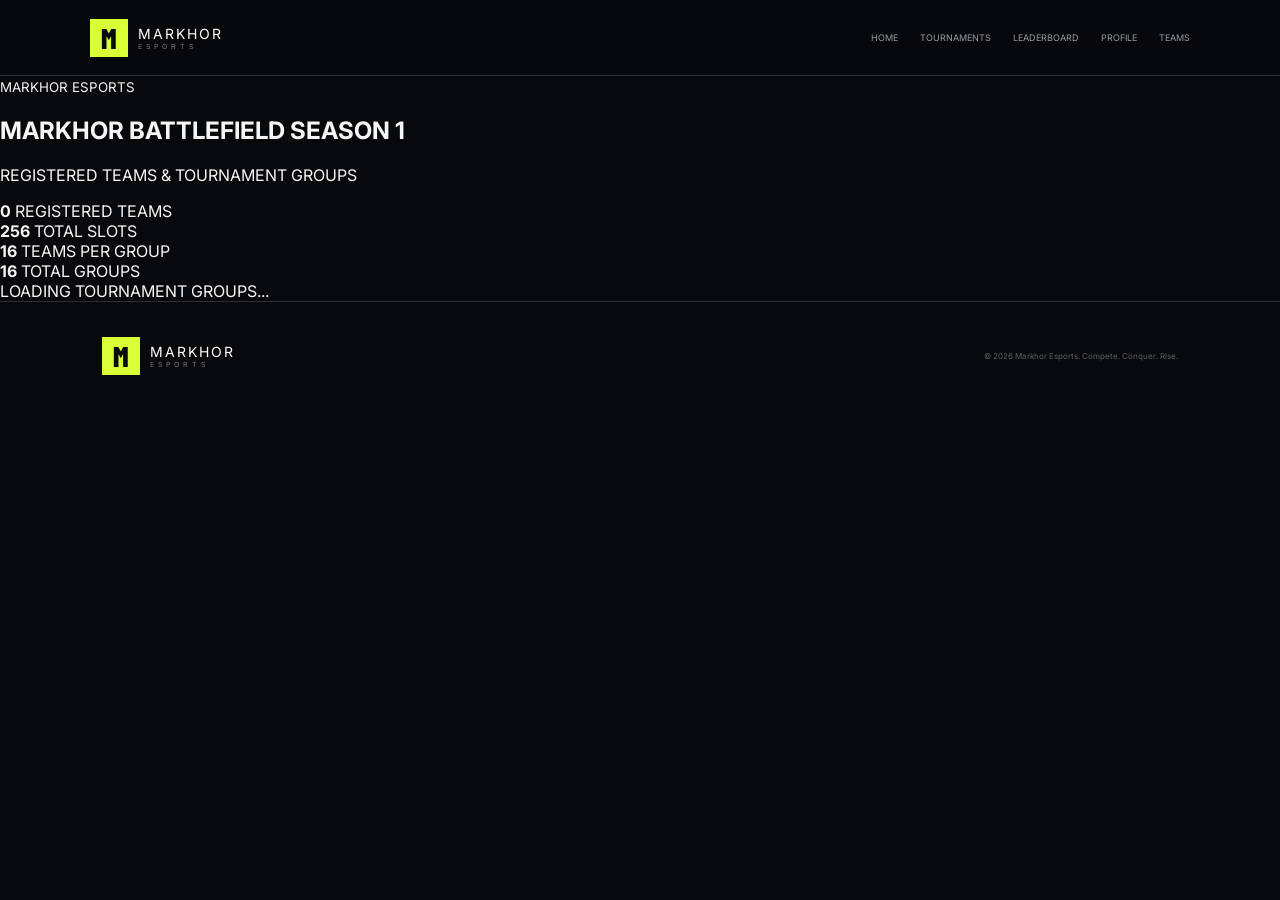
<file: tournament-groups.html>
<!doctype html>
<html lang="en">

<head>

<meta charset="utf-8">

<meta name="viewport"
content="width=device-width,initial-scale=1">

<title>Markhor Battlefield S1 - Groups</title>

<link rel="stylesheet" href="style.css">

</head>


<body>


<header>

<a class="logo" href="index.html">

<b>M</b>

<span>
MARKHOR
<small>ESPORTS</small>
</span>

</a>


<nav>

<a href="index.html">HOME</a>

<a href="index.html#tournaments">
TOURNAMENTS
</a>

<a href="index.html#leaderboard">
LEADERBOARD
</a>

<a href="profile.html">
PROFILE
</a>

<a href="team.html">
TEAMS
</a>

</nav>

</header>



<main>


<section class="tournament-groups-page">


<div class="groups-hero">

<small>
MARKHOR ESPORTS
</small>

<h1>
MARKHOR BATTLEFIELD
<span>SEASON 1</span>
</h1>

<p>
REGISTERED TEAMS & TOURNAMENT GROUPS
</p>


<div class="groups-summary">

<div>

<strong id="totalRegistered">
0
</strong>

<span>
REGISTERED TEAMS
</span>

</div>


<div>

<strong>
256
</strong>

<span>
TOTAL SLOTS
</span>

</div>


<div>

<strong>
16
</strong>

<span>
TEAMS PER GROUP
</span>

</div>


<div>

<strong>
16
</strong>

<span>
TOTAL GROUPS
</span>

</div>

</div>

</div>



<div
id="groupsContainer"
class="groups-container"
>

<div class="groups-loading">

LOADING TOURNAMENT GROUPS...

</div>

</div>


</section>


</main>



<footer>

<div class="logo">

<b>M</b>

<span>
MARKHOR
<small>ESPORTS</small>
</span>

</div>


<p>
© 2026 Markhor Esports.
Compete. Conquer. Rise.
</p>

</footer>



<script src="config.js"></script>

<script src="tournament-groups.js"></script>

</body>

</html>
</file>
<file: style.css>
@import url('https://fonts.googleapis.com/css2?family=Barlow+Condensed:wght@700;800&family=Inter:wght@600;700;800&display=swap');:root{--bg:#07090c;--p:#101419;--l:#282f36;--t:#f4f6f8;--m:#89929a;--g:#d9ff36}*{box-sizing:border-box}html{scroll-behavior:smooth}body{margin:0;background:var(--bg);color:var(--t);font-family:Inter,Arial}header{height:76px;padding:0 7%;display:flex;align-items:center;gap:28px;border-bottom:1px solid var(--l);position:sticky;top:0;z-index:5;background:#07090cf2}.logo{display:flex;gap:10px;align-items:center;color:white;text-decoration:none;margin-right:auto}.logo>b{width:38px;height:38px;display:grid;place-items:center;background:var(--g);color:#080a0c;font:800 28px 'Barlow Condensed'}.logo span{font-size:14px;letter-spacing:2px}.logo small{display:block;color:#727b83;font-size:7px;letter-spacing:4px}nav{display:flex;gap:22px}nav a{color:#949da5;text-decoration:none;font-size:9px;text-transform:uppercase}button,.lime,.outline{font:800 9px Inter;letter-spacing:1px;cursor:pointer}.lime{background:var(--g);color:#07090c;border:0;padding:13px 18px}.outline{background:transparent;border:1px solid #40474e;color:white;padding:13px 18px}.full{width:100%}#menu{display:none;background:none;border:0;color:white;font-size:22px}.hero{min-height:600px;padding:100px 9%;display:flex;align-items:center;position:relative;overflow:hidden;background:radial-gradient(circle at 75%,#192216,#080a0d 55%)}.hero>div:first-child{position:relative;z-index:2;max-width:620px}.hero small,.section>small{color:var(--g);font-size:9px;letter-spacing:2px}.hero h1{font:800 92px/.82 'Barlow Condensed';margin:20px 0}.hero em{color:var(--g);font-style:normal}.hero p{color:#9aa2aa;font-size:13px;line-height:1.8;max-width:500px}.crest{position:absolute;right:13%;font:800 300px 'Barlow Condensed';color:#d9ff361f;border:2px solid #d9ff3638;width:300px;height:390px;display:grid;place-items:center;clip-path:polygon(50% 0,92% 15%,82% 72%,50% 100%,18% 72%,8% 15%)}.stats{display:grid;grid-template-columns:repeat(4,1fr);border-block:1px solid var(--l)}.stats div{padding:25px 8%;border-right:1px solid var(--l)}.stats b{display:block;font:800 34px 'Barlow Condensed'}.stats small{color:#727b83;font-size:7px}.section{padding:80px 8%}.dark{background:#0d1014;border-block:1px solid #1c2228}.section h2{font:800 50px 'Barlow Condensed';margin:8px 0 30px}.cards{display:grid;grid-template-columns:repeat(3,1fr);gap:16px}.cards article{background:var(--p);border:1px solid var(--l)}.cover{height:160px;padding:15px;font-size:8px;background:#202620}.c2{background:#20252a}.c3{background:#242126}.body{padding:21px}.body small{color:#737c84;font-size:7px}.body h3{font:800 25px 'Barlow Condensed';margin:8px 0 18px}.meta{display:grid;grid-template-columns:repeat(3,1fr);border-block:1px solid var(--l);margin-bottom:18px}.meta span{font-size:7px;color:#717a82;padding:14px 0}.meta strong{display:block;color:white;margin-top:5px;font-size:10px}.table{overflow:auto}table{width:100%;border-collapse:collapse;min-width:650px}th{font-size:7px;color:#69727a;text-align:left;padding:0 15px 12px;border-bottom:1px solid var(--l)}td{font-size:10px;padding:16px 15px;border-bottom:1px solid #20262b}.gold{color:var(--g)}td small{display:block;color:#616a72;font-size:7px}.big{font-size:16px;font-weight:800}.matches{display:grid;gap:10px}.matches>div{display:grid;grid-template-columns:130px 1fr 120px 70px;gap:20px;align-items:center;background:var(--p);border:1px solid var(--l);padding:18px}.matches b{font:800 19px 'Barlow Condensed'}.matches small{display:block;color:#687179;font:600 7px Inter}.matches strong{text-align:center;font-size:10px}.matches i{font-style:normal;color:#69727a;margin:0 12px}.matches span{text-align:right;font-size:9px}.matches label{background:var(--g);color:#07090c;padding:6px;font-size:7px;text-align:center}.matches .muted{background:transparent;border:1px solid #394047;color:#879098}.teams{display:grid;grid-template-columns:repeat(4,1fr);gap:12px}.teams>div{background:#11151a;border:1px solid var(--l);text-align:center;padding:28px}.teams b{width:65px;height:65px;display:grid;place-items:center;margin:auto;border:1px solid #4b555d;color:var(--g);font:800 23px 'Barlow Condensed'}.teams h3{font:800 15px 'Barlow Condensed'}.teams small{color:#737c84;font-size:7px}.account{display:grid;grid-template-columns:1fr .7fr;gap:50px}.account h2{font-size:55px}.account p{color:#8d969e;font-size:12px;line-height:1.8}.accountbox{background:var(--p);border:1px solid var(--l);padding:28px}.modal{display:none;position:fixed;inset:0;background:#000b;z-index:20;place-items:center;padding:20px}.modal.show{display:grid}.modalbox{position:relative;background:#0c0f12;border:1px solid #384047;padding:30px;width:min(420px,100%)}#close{position:absolute;right:12px;top:8px;background:none;border:0;color:#aaa;font-size:28px}.tabs{display:flex;border-bottom:1px solid var(--l);margin:20px 0}.tabs button{padding:12px;background:none;border:0;color:#717a82}.tabs .active{color:var(--g);border-bottom:2px solid var(--g)}form label{display:block;color:#858e96;font-size:8px;margin:14px 0}form input{width:100%;display:block;margin-top:7px;background:#15191e;border:1px solid #2d343b;padding:13px;color:white}#message{color:var(--g);font-size:9px;min-height:15px}.modalbox>small{color:#58616a;font-size:7px}footer{padding:35px 8%;border-top:1px solid var(--l);display:flex;align-items:center}footer p{margin-left:auto;color:#58616a;font-size:8px}@media(max-width:850px){nav{display:none}nav.open{display:flex;position:absolute;top:76px;left:0;right:0;background:#090c0f;flex-direction:column;padding:20px}#menu{display:block}.nav .lime{display:none}.hero h1{font-size:70px}.crest{right:-80px}.cards{grid-template-columns:1fr}.teams{grid-template-columns:repeat(2,1fr)}.account{grid-template-columns:1fr}.matches>div{grid-template-columns:1fr 1fr}.matches strong{text-align:left}.matches span{text-align:left}.stats{grid-template-columns:repeat(2,1fr)}}@media(max-width:520px){.hero{padding:70px 7%}.hero h1{font-size:58px}.crest{display:none}.section{padding:60px 6%}.teams{grid-template-columns:1fr 1fr}.matches>div{grid-template-columns:1fr}.matches span{text-align:left}.stats div{padding:20px 6%}footer{display:block}.account h2{font-size:45px}}
/* MARKHOR ESPORTS PROFILE NEON STYLE */

.accountbox{
    background:#080808;
    border:1px solid #b7ff00;
    box-shadow:0 0 20px rgba(183,255,0,0.25);
    padding:30px;
    border-radius:15px;
}


.accountbox h3{
    font-size:28px;
    font-weight:900;
    letter-spacing:2px;
    text-transform:uppercase;
    color:#b7ff00;
    text-shadow:0 0 10px #b7ff00;
    margin-bottom:25px;
}


#status{
    color:#aaa;
    margin-bottom:20px;
    font-size:14px;
}


.profile-row{
    display:flex;
    align-items:center;
    gap:20px;
    margin-bottom:18px;
}


.profile-row label{
    width:120px;
    font-weight:900;
    color:white;
    text-transform:uppercase;
    letter-spacing:1px;
}


.profile-row input{

    flex:1;
    padding:14px;

    background:#111;

    color:white;

    border:1px solid #333;

    border-radius:8px;

    outline:none;

    font-size:16px;

    transition:.3s;

}


.profile-row input:focus{

    border-color:#b7ff00;

    box-shadow:
    0 0 10px #b7ff00;

}


#saveProfile{

    font-weight:900;

    letter-spacing:2px;

    text-transform:uppercase;

    box-shadow:
    0 0 15px rgba(183,255,0,.5);

}


#accountBtn{

    margin-top:12px;

    font-weight:900;

    letter-spacing:1px;

}



@media(max-width:600px){

.profile-row{

    flex-direction:column;

    align-items:stretch;

}

.profile-row label{

    width:auto;

}

}
/* MARKHOR PLAYER CARD */

.player-card{
    position:relative;
    background:#080808;
    border:1px solid #b7ff00;
    border-radius:16px;
    padding:28px;
    max-width:520px;
    box-shadow:
        0 0 15px rgba(183,255,0,.25),
        inset 0 0 30px rgba(183,255,0,.03);
    overflow:hidden;
}

.player-card::before{
    content:"";
    position:absolute;
    top:0;
    left:0;
    width:100%;
    height:3px;
    background:#b7ff00;
    box-shadow:0 0 15px #b7ff00;
}

.player-card-top{
    display:flex;
    align-items:center;
    gap:18px;
    margin-bottom:18px;
}

.player-avatar{
    width:65px;
    height:65px;
    display:flex;
    align-items:center;
    justify-content:center;
    border:2px solid #b7ff00;
    border-radius:50%;
    color:#b7ff00;
    font-size:30px;
    font-weight:900;
    text-shadow:0 0 12px #b7ff00;
    box-shadow:0 0 15px rgba(183,255,0,.4);
}

.player-card-top small{
    color:#b7ff00;
    font-weight:800;
    letter-spacing:2px;
}

.player-card-top h3{
    margin:4px 0 0;
    font-size:26px;
    font-weight:900;
    letter-spacing:2px;
    color:white;
}

.player-status{
    display:inline-flex;
    align-items:center;
    gap:8px;
    margin-bottom:22px;
    font-size:11px;
    font-weight:800;
    letter-spacing:1px;
    color:#aaa;
}

.player-status span{
    width:8px;
    height:8px;
    background:#b7ff00;
    border-radius:50%;
    box-shadow:0 0 10px #b7ff00;
}

.profile-fields{
    display:grid;
    gap:14px;
}

.profile-field{
    display:grid;
    grid-template-columns:110px 1fr;
    align-items:center;
    gap:15px;
}

.profile-field label{
    color:#b7ff00;
    font-size:12px;
    font-weight:900;
    letter-spacing:1.5px;
}

.profile-field input{
    width:100%;
    box-sizing:border-box;
    padding:12px 14px;
    background:#111;
    border:1px solid #333;
    border-radius:7px;
    color:white;
    outline:none;
    font-size:14px;
    transition:.25s;
}

.profile-field input:focus{
    border-color:#b7ff00;
    box-shadow:0 0 10px rgba(183,255,0,.35);
}

.profile-field input[readonly]{
    color:#b7ff00;
}

.player-actions{
    margin-top:22px;
    display:grid;
    gap:10px;
}

#saveProfile{
    font-weight:900;
    letter-spacing:1.5px;
    box-shadow:0 0 15px rgba(183,255,0,.35);
}

#status{
    margin-top:18px;
    color:#777;
    font-size:12px;
}

@media(max-width:600px){

    .player-card{
        padding:20px;
    }

    .profile-field{
        grid-template-columns:1fr;
        gap:6px;
    }

    .profile-field input{
        width:100%;
    }

}
/* =========================================
   MARKHOR ESPORTS - PLAYER PROFILE PAGE
========================================= */

.profile-page{
    min-height:calc(100vh - 150px);
    padding:100px 6%;
    display:flex;
    flex-direction:column;
    align-items:center;
    position:relative;
    overflow:hidden;
}

.profile-page::before{
    content:"";
    position:absolute;
    width:500px;
    height:500px;
    background:#b7ff00;
    opacity:.04;
    filter:blur(120px);
    border-radius:50%;
    top:50px;
    left:50%;
    transform:translateX(-50%);
    pointer-events:none;
}

.profile-page-title{
    width:100%;
    max-width:1000px;
    margin-bottom:35px;
    position:relative;
}

.profile-page-title small{
    color:#b7ff00;
    font-size:12px;
    font-weight:900;
    letter-spacing:3px;
}

.profile-page-title h1{
    margin:8px 0;
    font-size:clamp(38px,6vw,72px);
    line-height:.95;
    font-weight:950;
    letter-spacing:-2px;
    color:#fff;
    text-shadow:0 0 20px rgba(183,255,0,.15);
}

.profile-page-title p{
    margin:0;
    color:#777;
    font-size:15px;
}


/* MAIN PLAYER CARD */

.big-player-card{
    width:100%;
    max-width:1000px;
    box-sizing:border-box;
    padding:42px;
    background:
        linear-gradient(
            135deg,
            rgba(183,255,0,.06),
            rgba(255,255,255,.015) 45%,
            rgba(0,0,0,.8)
        );

    border:1px solid rgba(183,255,0,.55);
    border-radius:22px;

    position:relative;
    overflow:hidden;

    box-shadow:
        0 0 25px rgba(183,255,0,.12),
        inset 0 0 50px rgba(183,255,0,.025);
}

.big-player-card::before{
    content:"";
    position:absolute;
    top:0;
    left:0;
    width:100%;
    height:4px;
    background:#b7ff00;
    box-shadow:0 0 18px #b7ff00;
}

.big-player-card::after{
    content:"M";
    position:absolute;
    right:-30px;
    bottom:-80px;
    font-size:300px;
    font-weight:950;
    color:rgba(183,255,0,.025);
    pointer-events:none;
}


/* PLAYER HEADER */

.player-header{
    display:flex;
    align-items:center;
    gap:25px;
    padding-bottom:30px;
    border-bottom:1px solid rgba(255,255,255,.08);
    position:relative;
    z-index:2;
}

.big-avatar{
    width:105px;
    height:105px;
    flex-shrink:0;

    display:flex;
    align-items:center;
    justify-content:center;

    border:2px solid #b7ff00;
    border-radius:50%;

    color:#b7ff00;
    font-size:48px;
    font-weight:950;

    text-shadow:0 0 18px #b7ff00;

    box-shadow:
        0 0 15px rgba(183,255,0,.4),
        inset 0 0 20px rgba(183,255,0,.08);
}

.player-header small{
    color:#b7ff00;
    font-size:11px;
    font-weight:900;
    letter-spacing:3px;
}

.player-header h2{
    margin:7px 0 10px;
    color:#fff;
    font-size:38px;
    font-weight:950;
    letter-spacing:1px;
}

.online{
    display:inline-flex;
    align-items:center;
    gap:7px;

    color:#888;
    font-size:11px;
    font-weight:800;
    letter-spacing:2px;
}

.online span{
    width:8px;
    height:8px;
    border-radius:50%;
    background:#b7ff00;
    box-shadow:0 0 10px #b7ff00;
}


/* PROFILE INFORMATION */

.profile-info{
    display:grid;
    grid-template-columns:repeat(2,1fr);
    gap:1px;
    margin-top:30px;

    background:rgba(255,255,255,.07);
    border:1px solid rgba(255,255,255,.06);
    border-radius:12px;
    overflow:hidden;

    position:relative;
    z-index:2;
}

.profile-info > div{
    padding:22px 25px;
    background:#0a0a0a;
}

.profile-info small{
    display:block;
    margin-bottom:8px;

    color:#777;
    font-size:10px;
    font-weight:900;
    letter-spacing:2px;
}

.profile-info strong{
    display:block;

    color:#fff;
    font-size:17px;
    font-weight:800;
    letter-spacing:.5px;

    word-break:break-word;
}


/* STATS */

.profile-stats{
    display:grid;
    grid-template-columns:repeat(4,1fr);
    gap:12px;

    margin-top:25px;

    position:relative;
    z-index:2;
}

.profile-stats > div{
    text-align:center;
    padding:20px 10px;

    background:#0b0b0b;
    border:1px solid rgba(255,255,255,.07);
    border-radius:10px;
}

.profile-stats strong{
    display:block;

    color:#b7ff00;
    font-size:24px;
    font-weight:950;

    text-shadow:0 0 10px rgba(183,255,0,.3);
}

.profile-stats small{
    display:block;
    margin-top:5px;

    color:#666;
    font-size:9px;
    font-weight:900;
    letter-spacing:1.5px;
}


/* BUTTONS */

.big-player-card .full{
    position:relative;
    z-index:2;
    margin-top:25px;
}

.big-player-card #logoutBtn{
    margin-top:10px;
}

#profileMessage{
    position:relative;
    z-index:2;

    text-align:center;
    color:#777;
    font-size:12px;
    margin:15px 0 0;
}


/* MOBILE */

@media(max-width:700px){

    .profile-page{
        padding:60px 18px;
    }

    .profile-page-title h1{
        font-size:42px;
    }

    .big-player-card{
        padding:25px 18px;
    }

    .player-header{
        gap:16px;
    }

    .big-avatar{
        width:75px;
        height:75px;
        font-size:34px;
    }

    .player-header h2{
        font-size:26px;
    }

    .profile-info{
        grid-template-columns:1fr;
    }

    .profile-stats{
        grid-template-columns:repeat(2,1fr);
    }

}
/* =========================================================
   MARKHOR ESPORTS
   PROFESSIONAL TEAM SYSTEM UI
   ========================================================= */

:root {
    --neon: #c8ff00;
    --neon-soft: rgba(200, 255, 0, 0.18);
    --black: #070707;
    --panel: #101010;
    --panel-2: #151515;
    --border: rgba(255,255,255,0.10);
    --text: #f5f5f5;
    --muted: #8d8d8d;
}


/* =========================================================
   TEAM CENTER
   ========================================================= */

.team-choice-grid {
    max-width: 1050px;
    margin: 55px auto 0;
    display: grid;
    grid-template-columns: repeat(2, 1fr);
    gap: 28px;
}


.team-choice-card {
    position: relative;
    overflow: hidden;
    min-height: 330px;
    padding: 42px;
    display: flex;
    flex-direction: column;
    justify-content: flex-end;
    text-decoration: none;
    color: var(--text);
    background:
        linear-gradient(145deg, #151515, #090909);
    border: 1px solid var(--border);
    transition:
        transform .35s ease,
        border-color .35s ease,
        box-shadow .35s ease;
}


.team-choice-card::before {
    content: "";
    position: absolute;
    width: 220px;
    height: 220px;
    right: -80px;
    top: -80px;
    background: var(--neon);
    opacity: .06;
    filter: blur(35px);
    border-radius: 50%;
    transition: .4s ease;
}


.team-choice-card:hover {
    transform: translateY(-8px);
    border-color: var(--neon);
    box-shadow:
        0 0 25px rgba(200,255,0,.10),
        0 0 70px rgba(200,255,0,.05);
}


.team-choice-card:hover::before {
    opacity: .16;
    transform: scale(1.3);
}


.team-choice-icon {
    position: absolute;
    top: 35px;
    right: 38px;
    width: 65px;
    height: 65px;
    display: flex;
    align-items: center;
    justify-content: center;
    border: 1px solid var(--neon);
    color: var(--neon);
    font-size: 32px;
    font-weight: 800;
    box-shadow: 0 0 20px rgba(200,255,0,.10);
}


.team-choice-card small {
    color: var(--neon);
    font-size: 11px;
    font-weight: 800;
    letter-spacing: 3px;
}


.team-choice-card h2 {
    margin: 10px 0;
    font-size: clamp(30px, 4vw, 48px);
    font-weight: 900;
    letter-spacing: -1px;
}


.team-choice-card p {
    max-width: 430px;
    color: var(--muted);
    line-height: 1.7;
    margin: 0 0 25px;
}


.team-choice-card span {
    color: var(--neon);
    font-size: 12px;
    font-weight: 900;
    letter-spacing: 2px;
}


/* =========================================================
   CREATE TEAM CARD
   ========================================================= */

.team-create-card {
    max-width: 1050px;
    margin: 45px auto 0;
    background:
        linear-gradient(145deg, #131313, #090909);
    border: 1px solid var(--border);
    box-shadow:
        0 20px 70px rgba(0,0,0,.35);
}


.team-create-card:hover {
    border-color: rgba(200,255,0,.25);
}


/* =========================================================
   SECTION HEADINGS
   ========================================================= */

.team-section-title {
    position: relative;
    margin: 45px 0 22px;
    padding-bottom: 13px;
    color: var(--neon);
    font-size: 12px;
    font-weight: 900;
    letter-spacing: 3px;
    border-bottom: 1px solid var(--border);
}


.team-section-title::after {
    content: "";
    position: absolute;
    bottom: -1px;
    left: 0;
    width: 85px;
    height: 2px;
    background: var(--neon);
    box-shadow: 0 0 12px var(--neon);
}


.team-section-title small {
    float: right;
    color: #666;
    font-size: 9px;
    letter-spacing: 1.5px;
}


/* =========================================================
   TEAM FORM
   ========================================================= */

.team-form {
    display: grid;
    grid-template-columns: repeat(2, 1fr);
    gap: 20px;
}


.team-field {
    display: flex;
    flex-direction: column;
    gap: 9px;
}


.team-field label {
    color: #aaa;
    font-size: 10px;
    font-weight: 900;
    letter-spacing: 2px;
}


.team-field input,
.roster-player input,
.join-tools input {
    width: 100%;
    box-sizing: border-box;
    padding: 16px 17px;
    border: 1px solid rgba(255,255,255,.10);
    outline: none;
    background: #080808;
    color: white;
    font-family: inherit;
    font-size: 14px;
    transition:
        border-color .25s ease,
        box-shadow .25s ease,
        background .25s ease;
}


.team-field input::placeholder,
.roster-player input::placeholder,
.join-tools input::placeholder {
    color: #555;
}


.team-field input:focus,
.roster-player input:focus,
.join-tools input:focus {
    border-color: var(--neon);
    background: #0c0c0c;
    box-shadow:
        0 0 0 3px rgba(200,255,0,.05),
        0 0 18px rgba(200,255,0,.08);
}


/* =========================================================
   ROSTER
   ========================================================= */

.roster-grid {
    display: grid;
    grid-template-columns: repeat(2, 1fr);
    gap: 20px;
}


.roster-player {
    padding: 22px;
    background: #0a0a0a;
    border: 1px solid var(--border);
    transition: .3s ease;
}


.roster-player:hover {
    border-color: rgba(200,255,0,.30);
    transform: translateY(-2px);
}


.roster-player h3 {
    margin: 0 0 16px;
    color: white;
    font-size: 13px;
    letter-spacing: 2px;
}


.roster-player input {
    margin-bottom: 10px;
}


.roster-player input:last-child {
    margin-bottom: 0;
}


/* =========================================================
   CREATE BUTTON
   ========================================================= */

#createTeam {
    margin-top: 42px;
    min-height: 58px;
    font-size: 13px;
    font-weight: 950;
    letter-spacing: 2px;
    cursor: pointer;
    border: none;
    transition: .3s ease;
}


#createTeam:hover {
    transform: translateY(-3px);
    box-shadow:
        0 0 20px rgba(200,255,0,.30),
        0 10px 30px rgba(0,0,0,.30);
}


#createTeam:active {
    transform: translateY(0);
}


#createTeam:disabled {
    opacity: .55;
    cursor: not-allowed;
    transform: none;
}


/* =========================================================
   SUCCESS / ERROR MESSAGE
   ========================================================= */

#teamMessage,
#joinMessage {
    margin: 18px 0 0;
    padding: 14px 16px;
    color: var(--neon);
    background: rgba(200,255,0,.04);
    border-left: 2px solid var(--neon);
    font-size: 12px;
    font-weight: 800;
    letter-spacing: .5px;
}


/* =========================================================
   JOIN TEAM PAGE
   ========================================================= */

.join-tools {
    max-width: 1050px;
    margin: 35px auto 25px;
    display: grid;
    grid-template-columns: 1fr 150px;
    gap: 12px;
}


.join-tools input {
    min-height: 52px;
}


#refreshTeams {
    min-height: 52px;
    cursor: pointer;
    font-size: 11px;
    font-weight: 900;
    letter-spacing: 1.5px;
}


/* =========================================================
   TEAM CARDS
   ========================================================= */

.teams-list {
    max-width: 1050px;
    margin: 25px auto 0;
    display: grid;
    grid-template-columns: repeat(2, 1fr);
    gap: 22px;
}


.join-team-card {
    position: relative;
    padding: 26px;
    background:
        linear-gradient(145deg, #141414, #090909);
    border: 1px solid var(--border);
    overflow: hidden;
    transition:
        transform .3s ease,
        border-color .3s ease,
        box-shadow .3s ease;
}


.join-team-card::before {
    content: "";
    position: absolute;
    left: 0;
    top: 0;
    width: 3px;
    height: 100%;
    background: var(--neon);
    opacity: .35;
    box-shadow: 0 0 18px var(--neon);
}


.join-team-card:hover {
    transform: translateY(-5px);
    border-color: rgba(200,255,0,.35);
    box-shadow:
        0 15px 45px rgba(0,0,0,.35),
        0 0 25px rgba(200,255,0,.05);
}


.join-team-top {
    display: flex;
    align-items: center;
    gap: 18px;
    margin-bottom: 25px;
}


.join-team-logo-wrap {
    width: 76px;
    height: 76px;
    flex-shrink: 0;
}


.join-team-logo-wrap img,
.join-team-logo {
    width: 76px;
    height: 76px;
    object-fit: cover;
    display: flex;
    align-items: center;
    justify-content: center;
    background: #050505;
    border: 1px solid rgba(200,255,0,.35);
    color: var(--neon);
    font-size: 21px;
    font-weight: 950;
    letter-spacing: 1px;
}


.join-team-title {
    min-width: 0;
}


.join-team-title small {
    color: var(--neon);
    font-size: 9px;
    font-weight: 900;
    letter-spacing: 2px;
}


.join-team-title h2 {
    margin: 5px 0;
    color: white;
    font-size: 24px;
    font-weight: 950;
    text-transform: uppercase;
}


.join-team-title span {
    color: #777;
    font-size: 11px;
    font-weight: 900;
    letter-spacing: 2px;
}


.join-team-info {
    display: grid;
    grid-template-columns: 1fr 1fr;
    gap: 10px;
    margin-bottom: 20px;
}


.join-team-info div {
    padding: 13px;
    background: #080808;
    border: 1px solid rgba(255,255,255,.06);
}


.join-team-info small {
    display: block;
    margin-bottom: 5px;
    color: #666;
    font-size: 8px;
    font-weight: 900;
    letter-spacing: 1.5px;
}


.join-team-info strong {
    color: #ddd;
    font-size: 12px;
}


.requestJoinBtn {
    min-height: 52px;
    border: none;
    cursor: pointer;
    font-size: 11px;
    font-weight: 950;
    letter-spacing: 1.5px;
    transition: .3s ease;
}


.requestJoinBtn:hover {
    transform: translateY(-2px);
    box-shadow: 0 0 22px rgba(200,255,0,.25);
}


.requestJoinBtn:disabled {
    opacity: .55;
    cursor: not-allowed;
    transform: none;
}


.team-loading {
    grid-column: 1 / -1;
    padding: 50px;
    text-align: center;
    color: #777;
    border: 1px solid var(--border);
    background: #0b0b0b;
    font-size: 12px;
    letter-spacing: 1px;
}


/* =========================================================
   PROFILE HEADER IMPROVEMENT
   ========================================================= */

.profile-page-title small {
    color: var(--neon);
    font-weight: 900;
    letter-spacing: 4px;
}


.profile-page-title h1 {
    font-weight: 950;
    letter-spacing: -1px;
    text-shadow:
        0 0 25px rgba(200,255,0,.08);
}


.profile-page-title p {
    color: #777;
}


/* =========================================================
   RESPONSIVE
   ========================================================= */

@media (max-width: 800px) {

    .team-choice-grid,
    .teams-list,
    .team-form,
    .roster-grid {
        grid-template-columns: 1fr;
    }


    .team-choice-card {
        min-height: 280px;
        padding: 30px;
    }


    .team-create-card {
        margin-top: 30px;
    }


    .join-tools {
        grid-template-columns: 1fr;
    }

}


@media (max-width: 500px) {

    .team-choice-card {
        padding: 25px;
        min-height: 250px;
    }


    .team-choice-icon {
        width: 52px;
        height: 52px;
        top: 25px;
        right: 25px;
        font-size: 25px;
    }


    .team-choice-card h2 {
        font-size: 30px;
    }


    .join-team-card {
        padding: 20px;
    }


    .join-team-logo-wrap,
    .join-team-logo-wrap img,
    .join-team-logo {
        width: 62px;
        height: 62px;
    }

}
/* =========================================================
   MARKHOR ESPORTS - MY TEAM PROFESSIONAL UI
   ========================================================= */

.my-team-container {
    max-width: 1100px;
    margin: 45px auto 0;
    animation: teamPageIn .6s ease both;
}

@keyframes teamPageIn {
    from {
        opacity: 0;
        transform: translateY(15px);
    }

    to {
        opacity: 1;
        transform: translateY(0);
    }
}


/* =========================================
   TEAM HERO
========================================= */

.my-team-hero {
    position: relative;
    min-height: 180px;
    padding: 35px;
    display: flex;
    align-items: center;
    gap: 25px;
    overflow: hidden;

    background:
        linear-gradient(135deg, #171717 0%, #090909 75%);

    border: 1px solid rgba(255,255,255,.10);

    box-shadow:
        0 20px 60px rgba(0,0,0,.35);
}


.my-team-hero::before {
    content: "";
    position: absolute;

    width: 420px;
    height: 420px;

    right: -170px;
    top: -210px;

    border-radius: 50%;

    background: var(--neon);

    opacity: .055;

    filter: blur(45px);
}


.my-team-hero::after {
    content: "";

    position: absolute;

    left: 0;
    bottom: 0;

    width: 100%;
    height: 2px;

    background: var(--neon);

    box-shadow:
        0 0 15px var(--neon),
        0 0 35px rgba(200,255,0,.35);
}


/* =========================================
   TEAM LOGO
========================================= */

.my-team-logo {
    position: relative;
    z-index: 2;

    width: 120px;
    height: 120px;

    flex-shrink: 0;

    display: flex;
    align-items: center;
    justify-content: center;

    background: #050505;

    border: 1px solid rgba(200,255,0,.45);

    color: var(--neon);

    font-size: 45px;
    font-weight: 950;

    box-shadow:
        0 0 25px rgba(200,255,0,.10),
        inset 0 0 30px rgba(200,255,0,.035);
}


.my-team-logo img {
    width: 100%;
    height: 100%;

    object-fit: contain;
}


/* =========================================
   TEAM HEADING
========================================= */

.my-team-heading {
    position: relative;
    z-index: 2;

    flex: 1;
}


.my-team-heading > small {
    color: var(--neon);

    font-size: 9px;
    font-weight: 950;

    letter-spacing: 3px;
}


.my-team-heading h2 {
    margin: 7px 0 10px;

    color: #fff;

    font-size: clamp(30px, 5vw, 52px);

    line-height: .95;

    font-weight: 950;

    letter-spacing: -2px;

    text-transform: uppercase;

    text-shadow:
        0 0 25px rgba(255,255,255,.05);
}


.team-tag-line {
    display: flex;
    align-items: center;
    gap: 10px;
}


.team-tag-line > span:first-child {
    color: #888;

    font-size: 12px;
    font-weight: 900;

    letter-spacing: 3px;
}


.verified-team {
    padding: 5px 9px;

    color: #050505;

    background: var(--neon);

    font-size: 8px;
    font-weight: 950;

    letter-spacing: 1px;

    box-shadow:
        0 0 12px rgba(200,255,0,.18);
}


/* =========================================
   CAPTAIN BADGE
========================================= */

.captain-badge {
    position: relative;
    z-index: 2;

    align-self: flex-start;

    padding: 9px 13px;

    color: var(--neon);

    border: 1px solid rgba(200,255,0,.35);

    background: rgba(200,255,0,.035);

    font-size: 9px;
    font-weight: 950;

    letter-spacing: 2px;

    box-shadow:
        0 0 18px rgba(200,255,0,.06);
}


/* =========================================
   SECTION TITLE
========================================= */

.team-section-title {
    position: relative;

    margin-top: 45px;
    margin-bottom: 20px;

    padding-bottom: 13px;

    color: var(--neon);

    font-size: 11px;
    font-weight: 950;

    letter-spacing: 3px;

    border-bottom:
        1px solid rgba(255,255,255,.09);
}


.team-section-title::after {
    content: "";

    position: absolute;

    left: 0;
    bottom: -1px;

    width: 95px;
    height: 2px;

    background: var(--neon);

    box-shadow:
        0 0 12px var(--neon);
}


.team-section-title small {
    float: right;

    color: #555;

    font-size: 8px;

    letter-spacing: 2px;
}


/* =========================================
   TEAM STATS
========================================= */

.team-stats-grid {
    display: grid;

    grid-template-columns:
        repeat(5, 1fr);

    gap: 12px;
}


.team-stat-card {
    position: relative;

    padding: 25px 18px;

    overflow: hidden;

    background:
        linear-gradient(145deg, #141414, #090909);

    border: 1px solid rgba(255,255,255,.08);

    transition:
        transform .3s ease,
        border-color .3s ease,
        box-shadow .3s ease;
}


.team-stat-card::before {
    content: "";

    position: absolute;

    left: 0;
    top: 0;

    width: 100%;
    height: 2px;

    background: #333;
}


.team-stat-card:hover {
    transform: translateY(-5px);

    border-color:
        rgba(200,255,0,.35);

    box-shadow:
        0 12px 35px rgba(0,0,0,.3),
        0 0 20px rgba(200,255,0,.05);
}


.team-stat-card:hover::before {
    background: var(--neon);

    box-shadow:
        0 0 12px var(--neon);
}


.team-stat-card small {
    display: block;

    color: #666;

    font-size: 8px;
    font-weight: 950;

    letter-spacing: 2px;
}


.team-stat-card strong {
    display: block;

    margin: 8px 0 4px;

    color: #fff;

    font-size: 30px;

    font-weight: 950;

    letter-spacing: -1px;
}


.team-stat-card span {
    color: #555;

    font-size: 8px;

    font-weight: 800;

    letter-spacing: 1px;
}


.rank-card strong {
    color: var(--neon);

    text-shadow:
        0 0 15px rgba(200,255,0,.20);
}


/* =========================================
   TEAM INFORMATION
========================================= */

.my-team-info-grid {
    display: grid;

    grid-template-columns:
        repeat(4, 1fr);

    gap: 12px;
}


.my-team-info-grid > div {
    padding: 22px;

    background: #0c0c0c;

    border: 1px solid rgba(255,255,255,.08);

    transition: .3s ease;
}


.my-team-info-grid > div:hover {
    border-color:
        rgba(200,255,0,.25);
}


.my-team-info-grid small {
    display: block;

    margin-bottom: 8px;

    color: #5f5f5f;

    font-size: 8px;
    font-weight: 950;

    letter-spacing: 2px;
}


.my-team-info-grid strong {
    color: #eee;

    font-size: 13px;

    font-weight: 900;
}


.team-status {
    color: var(--neon) !important;
}


/* =========================================
   ACHIEVEMENTS
========================================= */

.achievements-grid {
    display: grid;

    grid-template-columns:
        repeat(3, 1fr);

    gap: 15px;
}


.achievement-card {
    position: relative;

    display: flex;
    align-items: center;

    gap: 16px;

    padding: 22px;

    background:
        linear-gradient(145deg, #151515, #0a0a0a);

    border: 1px solid rgba(255,255,255,.08);

    transition:
        transform .3s ease,
        border-color .3s ease;
}


.achievement-card:hover {
    transform: translateY(-4px);

    border-color:
        rgba(200,255,0,.3);
}


.achievement-icon {
    width: 52px;
    height: 52px;

    flex-shrink: 0;

    display: flex;
    align-items: center;
    justify-content: center;

    background: #070707;

    border: 1px solid rgba(200,255,0,.25);

    font-size: 23px;

    box-shadow:
        0 0 15px rgba(200,255,0,.05);
}


.achievement-card strong {
    display: block;

    color: #eee;

    font-size: 11px;

    font-weight: 950;

    letter-spacing: .5px;
}


.achievement-card small {
    display: block;

    margin-top: 5px;

    color: var(--neon);

    font-size: 8px;

    font-weight: 950;

    letter-spacing: 2px;
}


/* =========================================
   ROSTER
========================================= */

.my-roster-grid {
    display: grid;

    grid-template-columns:
        repeat(2, 1fr);

    gap: 12px;
}


.my-player-card {
    position: relative;

    display: flex;
    align-items: center;

    gap: 18px;

    padding: 20px;

    background:
        linear-gradient(145deg, #141414, #090909);

    border: 1px solid rgba(255,255,255,.08);

    transition:
        transform .3s ease,
        border-color .3s ease,
        box-shadow .3s ease;
}


.my-player-card:hover {
    transform: translateX(4px);

    border-color:
        rgba(200,255,0,.3);

    box-shadow:
        -3px 0 0 var(--neon);
}


.player-number {
    width: 45px;
    height: 45px;

    flex-shrink: 0;

    display: flex;
    align-items: center;
    justify-content: center;

    color: var(--neon);

    background: #060606;

    border: 1px solid rgba(200,255,0,.25);

    font-size: 11px;
    font-weight: 950;

    letter-spacing: 1px;
}


.player-data {
    flex: 1;
}


.player-data strong {
    display: block;

    color: #eee;

    font-size: 14px;

    font-weight: 950;

    text-transform: uppercase;
}


.player-data small {
    display: block;

    margin-top: 5px;

    color: #666;

    font-size: 9px;

    letter-spacing: 1px;
}


.roster-role {
    color: #555;

    font-size: 8px;

    font-weight: 950;

    letter-spacing: 2px;
}


.substitute {
    border-style: dashed;

    opacity: .9;
}


.substitute .player-number {
    color: #777;

    border-color:
        rgba(255,255,255,.12);
}


/* =========================================
   TEAM CHAT
========================================= */

.team-chat-container {
    overflow: hidden;

    background: #090909;

    border: 1px solid rgba(255,255,255,.09);

    box-shadow:
        0 20px 50px rgba(0,0,0,.25);
}


.team-chat-header {
    display: flex;

    align-items: center;
    justify-content: space-between;

    padding: 18px 22px;

    background: #111;

    border-bottom:
        1px solid rgba(255,255,255,.08);
}


.team-chat-header strong {
    display: block;

    color: #eee;

    font-size: 11px;

    font-weight: 950;

    letter-spacing: 2px;
}


.team-chat-header small {
    display: block;

    margin-top: 5px;

    color: #555;

    font-size: 9px;
}


.chat-online {
    color: var(--neon);

    font-size: 8px;
    font-weight: 950;

    letter-spacing: 1px;

    text-shadow:
        0 0 10px rgba(200,255,0,.35);
}


.team-chat-messages {
    min-height: 260px;
    max-height: 450px;

    padding: 22px;

    overflow-y: auto;

    background:
        radial-gradient(
            circle at 50% 0%,
            rgba(200,255,0,.025),
            transparent 55%
        );
}


.chat-empty {
    min-height: 215px;

    display: flex;

    align-items: center;
    justify-content: center;

    flex-direction: column;

    text-align: center;
}


.chat-empty-icon {
    width: 55px;
    height: 55px;

    display: flex;
    align-items: center;
    justify-content: center;

    margin-bottom: 13px;

    background: #0d0d0d;

    border: 1px solid rgba(200,255,0,.2);

    font-size: 22px;
}


.chat-empty strong {
    color: #aaa;

    font-size: 11px;

    letter-spacing: 2px;
}


.chat-empty p {
    margin-top: 7px;

    color: #555;

    font-size: 10px;
}


/* CHAT MESSAGE */

.team-chat-message {
    max-width: 75%;

    margin-bottom: 12px;

    padding: 13px 16px;

    background: #131313;

    border-left:
        2px solid var(--neon);

    box-shadow:
        0 5px 20px rgba(0,0,0,.18);
}


.team-chat-message strong {
    color: var(--neon);

    font-size: 9px;

    letter-spacing: 1px;
}


.team-chat-message p {
    margin: 6px 0 0;

    color: #ddd;

    font-size: 12px;

    line-height: 1.5;
}


.team-chat-input {
    display: grid;

    grid-template-columns: 1fr 100px;

    gap: 10px;

    padding: 15px;

    background: #0d0d0d;

    border-top:
        1px solid rgba(255,255,255,.07);
}


.team-chat-input input {
    width: 100%;

    box-sizing: border-box;

    min-height: 48px;

    padding: 0 15px;

    outline: none;

    background: #070707;

    border: 1px solid rgba(255,255,255,.09);

    color: #fff;

    font-family: inherit;

    font-size: 12px;

    transition: .25s ease;
}


.team-chat-input input:focus {
    border-color: var(--neon);

    box-shadow:
        0 0 15px rgba(200,255,0,.07);
}


.team-chat-input button {
    border: none;

    cursor: pointer;

    font-size: 10px;
    font-weight: 950;

    letter-spacing: 1.5px;
}


/* =========================================
   TEAM ACTIONS
========================================= */

.team-actions {
    display: flex;

    gap: 12px;

    margin-top: 25px;
}


.team-actions a {
    min-height: 50px;

    padding: 0 25px;

    display: inline-flex;

    align-items: center;
    justify-content: center;

    box-sizing: border-box;

    text-decoration: none;

    font-size: 10px;

    font-weight: 950;

    letter-spacing: 1.5px;

    transition: .3s ease;
}


.team-actions a:hover {
    transform: translateY(-3px);
}


/* =========================================
   MOBILE
========================================= */

@media (max-width: 850px) {

    .my-team-hero {
        padding: 25px;

        flex-wrap: wrap;
    }


    .team-stats-grid {
        grid-template-columns:
            repeat(2, 1fr);
    }


    .my-team-info-grid {
        grid-template-columns:
            repeat(2, 1fr);
    }


    .achievements-grid {
        grid-template-columns: 1fr;
    }

}


@media (max-width: 600px) {

    .my-team-container {
        margin-top: 30px;
    }


    .my-team-hero {
        display: grid;

        grid-template-columns: 75px 1fr;

        gap: 16px;

        padding: 20px;
    }


    .my-team-logo {
        width: 75px;
        height: 75px;

        font-size: 30px;
    }


    .my-team-heading h2 {
        font-size: 28px;

        letter-spacing: -1px;
    }


    .captain-badge {
        grid-column: 1 / -1;

        justify-self: start;
    }


    .team-stats-grid {
        grid-template-columns:
            repeat(2, 1fr);
    }


    .team-stat-card {
        padding: 20px 15px;
    }


    .team-stat-card strong {
        font-size: 25px;
    }


    .my-team-info-grid {
        grid-template-columns: 1fr;
    }


    .my-roster-grid {
        grid-template-columns: 1fr;
    }


    .team-chat-input {
        grid-template-columns: 1fr;
    }


    .team-chat-message {
        max-width: 90%;
    }


    .team-actions {
        flex-direction: column;
    }


    .team-actions a {
        width: 100%;
    }

}
/* =========================================
   TEAM REQUEST NOTIFICATION
========================================= */

.team-notification-wrapper {
    position: absolute;
    top: 25px;
    right: 25px;
    z-index: 20;
}


.team-notification-button {
    position: relative;

    width: 48px;
    height: 48px;

    display: flex;
    align-items: center;
    justify-content: center;

    cursor: pointer;

    background: #090909;

    border: 1px solid rgba(200,255,0,.35);

    color: #fff;

    font-size: 18px;

    transition: .3s ease;

    box-shadow:
        0 0 20px rgba(200,255,0,.06);
}


.team-notification-button:hover {
    transform: translateY(-3px);

    border-color: var(--neon);

    box-shadow:
        0 0 20px rgba(200,255,0,.18);
}


#teamRequestCount {
    position: absolute;

    top: -7px;
    right: -7px;

    min-width: 20px;
    height: 20px;

    display: flex;
    align-items: center;
    justify-content: center;

    padding: 0 5px;

    box-sizing: border-box;

    border-radius: 50%;

    background: var(--neon);

    color: #050505;

    font-size: 9px;
    font-weight: 950;

    box-shadow:
        0 0 12px rgba(200,255,0,.35);
}


/* =========================================
   REQUEST PANEL
========================================= */

.team-requests-panel {
    max-width: 1100px;

    margin: 25px auto 0;

    background: #0b0b0b;

    border: 1px solid rgba(255,255,255,.09);

    box-shadow:
        0 20px 60px rgba(0,0,0,.35);

    animation: requestsIn .35s ease both;
}


@keyframes requestsIn {

    from {
        opacity: 0;
        transform: translateY(-10px);
    }

    to {
        opacity: 1;
        transform: translateY(0);
    }

}


.team-requests-header {
    display: flex;

    align-items: center;
    justify-content: space-between;

    padding: 20px 24px;

    border-bottom:
        1px solid rgba(255,255,255,.08);
}


.team-requests-header small {
    color: var(--neon);

    font-size: 8px;
    font-weight: 950;

    letter-spacing: 2px;
}


.team-requests-header h2 {
    margin: 6px 0 0;

    color: #fff;

    font-size: 20px;
    font-weight: 950;

    letter-spacing: 1px;
}


#closeTeamRequests {
    width: 38px;
    height: 38px;

    border: 1px solid rgba(255,255,255,.1);

    background: #111;

    color: #aaa;

    font-size: 22px;

    cursor: pointer;

    transition: .25s ease;
}


#closeTeamRequests:hover {
    color: var(--neon);

    border-color: var(--neon);
}


/* =========================================
   REQUEST CARD
========================================= */

.team-request-card {
    display: flex;

    align-items: center;

    justify-content: space-between;

    gap: 20px;

    padding: 20px 24px;

    border-bottom:
        1px solid rgba(255,255,255,.06);
}


.team-request-player strong {
    display: block;

    color: #fff;

    font-size: 14px;

    font-weight: 950;
}


.team-request-player small {
    display: block;

    margin-top: 5px;

    color: #666;

    font-size: 9px;

    letter-spacing: 1px;
}


.team-request-actions {
    display: flex;

    gap: 8px;
}


.team-request-actions button {
    min-height: 38px;

    padding: 0 15px;

    border: none;

    cursor: pointer;

    font-size: 8px;

    font-weight: 950;

    letter-spacing: 1px;

    transition: .25s ease;
}


.accept-request {
    background: var(--neon);

    color: #050505;
}


.reject-request {
    background: #171717;

    color: #aaa;

    border: 1px solid rgba(255,255,255,.1) !important;
}


.accept-request:hover,
.reject-request:hover {
    transform: translateY(-2px);
}


.requests-empty {
    padding: 50px 20px;

    text-align: center;

    color: #555;

    font-size: 10px;

    letter-spacing: 1px;
}


@media (max-width: 600px) {

    .team-notification-wrapper {
        top: 15px;
        right: 15px;
    }


    .team-request-card {
        align-items: flex-start;

        flex-direction: column;
    }


    .team-request-actions {
        width: 100%;
    }


    .team-request-actions button {
        flex: 1;
    }

}
.team-request-profile {
    display: flex;
    align-items: center;
    gap: 16px;
}


.team-request-avatar {
    width: 58px;
    height: 58px;

    flex-shrink: 0;

    display: flex;
    align-items: center;
    justify-content: center;

    overflow: hidden;

    background: #111;

    border: 1px solid rgba(200,255,0,.25);

    box-shadow:
        0 0 18px rgba(200,255,0,.08);
}


.team-request-avatar img {
    width: 100%;
    height: 100%;

    object-fit: cover;
}


.team-request-avatar span {
    color: var(--neon);

    font-size: 20px;
    font-weight: 950;
}


.team-request-info strong {
    display: block;

    color: #fff;

    font-size: 14px;
    font-weight: 950;
}


.team-request-info > span {
    display: block;

    margin-top: 4px;

    color: #888;

    font-size: 10px;
}


.team-request-meta {
    display: flex;

    flex-wrap: wrap;

    gap: 12px;

    margin-top: 8px;
}


.team-request-meta small {
    color: #555;

    font-size: 8px;

    letter-spacing: .8px;
}


.view-request-profile {
    background: transparent;

    color: #aaa;

    border: 1px solid rgba(255,255,255,.12) !important;
}


.view-request-profile:hover {
    color: var(--neon);

    border-color: var(--neon) !important;
}


@media (max-width: 700px) {

    .team-request-profile {
        width: 100%;
    }

    .team-request-actions {
        flex-wrap: wrap;
        width: 100%;
    }

}
.team-management-actions {

    display:flex;

    gap:12px;

    margin-top:25px;

}


.leave-team-btn,
.disband-team-btn {

    min-height:42px;

    padding:0 20px;

    border:none;

    cursor:pointer;

    font-size:9px;

    font-weight:950;

    letter-spacing:1px;

    transition:.3s ease;

}


.leave-team-btn {

    background:#151515;

    color:#aaa;

    border:1px solid rgba(255,255,255,.15);

}


.leave-team-btn:hover {

    color:white;

    border-color:white;

}



.disband-team-btn {

    background:#ff3131;

    color:white;

}


.disband-team-btn:hover {

    box-shadow:0 0 20px rgba(255,49,49,.4);

    transform:translateY(-2px);

}
/* =====================================
   LEAVE TEAM POPUP
===================================== */


.leave-popup-overlay {

    position:fixed;

    inset:0;

    display:none;

    align-items:center;

    justify-content:center;

    background:
    rgba(0,0,0,.75);

    backdrop-filter:blur(8px);

    z-index:9999;

}


.leave-popup-box {

    width:360px;

    padding:35px;

    text-align:center;

    background:#080808;

    border:1px solid var(--neon);

    box-shadow:
    0 0 25px rgba(200,255,0,.25),
    inset 0 0 20px rgba(200,255,0,.05);


    animation:
    popupShow .35s ease;

}


@keyframes popupShow {

    from {

        opacity:0;

        transform:
        scale(.8)
        translateY(20px);

    }


    to {

        opacity:1;

        transform:
        scale(1)
        translateY(0);

    }

}



.popup-icon {

    font-size:40px;

    color:var(--neon);

    text-shadow:
    0 0 20px var(--neon);

}



.leave-popup-box h2 {

    margin-top:15px;

    color:white;

    font-size:24px;

    font-weight:950;

    letter-spacing:2px;

}



.leave-popup-box p {

    color:#888;

    font-size:12px;

    margin:15px 0 30px;

}



.popup-actions {

    display:flex;

    gap:15px;

    justify-content:center;

}



.popup-actions button {

    width:120px;

    height:42px;

    cursor:pointer;

    font-size:10px;

    font-weight:950;

    letter-spacing:2px;

}



.popup-no {

    background:#111;

    color:#aaa;

    border:1px solid #333;

}



.popup-yes {

    background:var(--neon);

    color:#050505;

    border:none;

    box-shadow:
    0 0 20px rgba(200,255,0,.35);

}


.popup-actions button:hover {

    transform:translateY(-3px);

}
/* =========================================
   MARKHOR TOURNAMENT CARDS
   PROFESSIONAL NEON ESPORTS STYLE
========================================= */

#dynamicTournaments {
    display: grid;
    grid-template-columns: repeat(
        auto-fit,
        minmax(280px, 1fr)
    );
    gap: 28px;
    width: 100%;
    margin-top: 30px;
}


/* TOURNAMENT CARD */

#dynamicTournaments article {
    position: relative;
    overflow: hidden;

    background:
        linear-gradient(
            145deg,
            rgba(18, 25, 28, .98),
            rgba(7, 11, 13, .98)
        );

    border: 1px solid rgba(190, 255, 0, .25);

    border-radius: 18px;

    box-shadow:
        0 0 0 transparent,
        0 0 25px rgba(190, 255, 0, .08);

    transition:
        transform .35s ease,
        border-color .35s ease,
        box-shadow .35s ease;
}


/* HOVER */

#dynamicTournaments article:hover {

    transform:
        translateY(-8px);

    border-color:
        rgba(190, 255, 0, .8);

    box-shadow:
        0 0 15px rgba(190, 255, 0, .25),
        0 0 45px rgba(190, 255, 0, .12);
}


/* TOP COVER */

#dynamicTournaments .cover {

    position: relative;

    min-height: 150px;

    display: flex;

    align-items: flex-end;

    padding: 22px;

    font-family:
        "Arial Black",
        Arial,
        sans-serif;

    font-size: 12px;

    font-weight: 900;

    letter-spacing: 2px;

    color: #dfff6a;

    background:
        radial-gradient(
            circle at 80% 20%,
            rgba(200,255,0,.22),
            transparent 35%
        ),
        linear-gradient(
            135deg,
            #172018,
            #080b0a
        );

    border-bottom:
        1px solid rgba(190,255,0,.2);

}


/* GLOW LINE */

#dynamicTournaments .cover::after {

    content: "";

    position: absolute;

    left: 0;
    bottom: 0;

    width: 100%;
    height: 2px;

    background:
        linear-gradient(
            90deg,
            transparent,
            #cfff00,
            transparent
        );

    box-shadow:
        0 0 12px #cfff00;

}


/* CARD BODY */

#dynamicTournaments .body {

    padding: 24px;
}


/* GAME TYPE */

#dynamicTournaments .body > small {

    font-family:
        "Arial Black",
        Arial,
        sans-serif;

    font-size: 10px;

    letter-spacing: 2px;

    color: rgba(255,255,255,.55);
}


/* TOURNAMENT NAME */

#dynamicTournaments h3 {

    margin:
        10px 0 22px;

    font-family:
        "Arial Black",
        Impact,
        Arial,
        sans-serif;

    font-size:
        clamp(22px, 3vw, 30px);

    line-height: 1.05;

    letter-spacing:
        .5px;

    text-transform:
        uppercase;

    color: #ffffff;

    text-shadow:
        0 0 8px rgba(255,255,255,.25),
        0 0 20px rgba(190,255,0,.12);

}


/* META */

#dynamicTournaments .meta {

    display: grid;

    grid-template-columns:
        repeat(3, 1fr);

    gap: 10px;

    margin-bottom: 22px;

}


/* META ITEM */

#dynamicTournaments .meta span {

    display: flex;

    flex-direction:
        column;

    gap: 5px;

    padding: 12px 8px;

    background:
        rgba(255,255,255,.025);

    border:
        1px solid rgba(255,255,255,.08);

    border-radius:
        10px;

    text-align:
        center;

    font-size:
        9px;

    letter-spacing:
        1px;

    color:
        rgba(255,255,255,.45);

}


/* META VALUE */

#dynamicTournaments .meta strong {

    color:
        #dfff6a;

    font-family:
        "Arial Black",
        Arial,
        sans-serif;

    font-size:
        13px;

    letter-spacing:
        .5px;

    text-shadow:
        0 0 8px rgba(190,255,0,.4);

}


/* REGISTER BUTTON */

#dynamicTournaments .tournament-register-btn {

    width: 100%;

    min-height: 50px;

    border:
        1px solid #cfff00;

    border-radius:
        10px;

    background:
        rgba(190,255,0,.06);

    color:
        #dfff6a;

    font-family:
        "Arial Black",
        Arial,
        sans-serif;

    font-size:
        11px;

    font-weight:
        900;

    letter-spacing:
        2px;

    cursor:
        pointer;

    transition:
        all .3s ease;

    text-shadow:
        0 0 8px rgba(190,255,0,.5);

    box-shadow:
        inset 0 0 15px rgba(190,255,0,.03);
}


/* REGISTER HOVER */

#dynamicTournaments .tournament-register-btn:hover {

    background:
        #cfff00;

    color:
        #071006;

    box-shadow:
        0 0 10px #cfff00,
        0 0 30px rgba(190,255,0,.45);

    transform:
        translateY(-2px);

}


/* VIEW BUTTON */

#dynamicTournaments .tournament-view-btn {

    display: flex;

    align-items: center;

    justify-content: center;

    width: 100%;

    min-height: 48px;

    margin-top: 10px;

    border:
        1px solid rgba(255,255,255,.18);

    border-radius:
        10px;

    color:
        rgba(255,255,255,.8);

    text-decoration:
        none;

    font-family:
        "Arial Black",
        Arial,
        sans-serif;

    font-size:
        10px;

    letter-spacing:
        1.5px;

    transition:
        all .3s ease;

}


#dynamicTournaments .tournament-view-btn:hover {

    border-color:
        rgba(190,255,0,.6);

    color:
        #dfff6a;

    box-shadow:
        0 0 15px rgba(190,255,0,.12);

}


/* MOBILE */

@media(max-width:600px){

    #dynamicTournaments {
        grid-template-columns:
            1fr;

        gap: 20px;
    }


    #dynamicTournaments .meta {

        grid-template-columns:
            repeat(3, 1fr);

    }


    #dynamicTournaments .body {

        padding: 20px;

    }

}
/* =========================================
   PREMIUM NEON TOURNAMENT BUTTONS
========================================= */

#dynamicTournaments .tournament-register-btn,
#dynamicTournaments .tournament-view-btn {

    position: relative;

    height: 54px;

    display: flex;
    align-items: center;
    justify-content: center;

    overflow: hidden;

    border-radius: 8px;

    font-family:
        "Arial Black",
        "Trebuchet MS",
        Arial,
        sans-serif;

    font-size: 11px;

    font-weight: 900;

    letter-spacing: 2.5px;

    text-transform: uppercase;

    transition:
        .3s ease;

}


/* REGISTER TEAM */

#dynamicTournaments .tournament-register-btn {

    border: 1px solid #d7ff28;

    background:
        linear-gradient(
            135deg,
            rgba(205,255,0,.16),
            rgba(205,255,0,.03)
        );

    color: #e5ff73;

    text-shadow:
        0 0 6px rgba(210,255,30,.8),
        0 0 15px rgba(210,255,30,.35);

    box-shadow:
        inset 0 0 18px rgba(205,255,0,.05),
        0 0 10px rgba(205,255,0,.08);

    cursor: pointer;
}


/* REGISTER GLOW LINE */

#dynamicTournaments .tournament-register-btn::before {

    content: "";

    position: absolute;

    top: 0;
    left: -100%;

    width: 100%;
    height: 2px;

    background:
        linear-gradient(
            90deg,
            transparent,
            #eaff5c,
            transparent
        );

    box-shadow:
        0 0 10px #dfff38;

    transition:
        .5s ease;

}


#dynamicTournaments .tournament-register-btn:hover::before {

    left: 100%;

}


/* REGISTER HOVER */

#dynamicTournaments .tournament-register-btn:hover {

    background:
        #d7ff28;

    color: #071006;

    text-shadow: none;

    transform:
        translateY(-3px);

    box-shadow:
        0 0 10px #d7ff28,
        0 0 25px rgba(215,255,40,.5),
        0 0 45px rgba(215,255,40,.2);

}


/* =========================================
   VIEW TOURNAMENT
========================================= */

#dynamicTournaments .tournament-view-btn {

    margin-top: 10px;

    border:
        1px solid rgba(255,255,255,.18);

    background:
        linear-gradient(
            135deg,
            rgba(255,255,255,.04),
            rgba(255,255,255,.01)
        );

    color:
        rgba(255,255,255,.72);

    text-shadow:
        0 0 5px rgba(255,255,255,.2);

}


/* VIEW HOVER */

#dynamicTournaments .tournament-view-btn:hover {

    color: #ffffff;

    border-color:
        rgba(215,255,40,.65);

    background:
        rgba(215,255,40,.06);

    transform:
        translateY(-2px);

    box-shadow:
        0 0 15px rgba(215,255,40,.15);

}


/* =========================================
   BUTTON ARROW EFFECT
========================================= */

#dynamicTournaments .tournament-register-btn,
#dynamicTournaments .tournament-view-btn {

    text-decoration: none;

}


/* MOBILE */

@media(max-width:600px){

    #dynamicTournaments
    .tournament-register-btn,
    #dynamicTournaments
    .tournament-view-btn {

        height: 52px;

        font-size: 10px;

        letter-spacing: 2px;

    }

}
/* =========================================
   PREMIUM TOURNAMENT INFO / META
========================================= */

#dynamicTournaments .meta span {
    position: relative;

    min-height: 68px;

    display: flex;
    align-items: center;
    justify-content: center;

    padding: 10px 6px;

    border: 1px solid rgba(215,255,40,.18);

    border-radius: 8px;

    background:
        linear-gradient(
            145deg,
            rgba(215,255,40,.055),
            rgba(255,255,255,.015)
        );

    box-shadow:
        inset 0 0 15px rgba(215,255,40,.025);

    transition: .3s ease;
}


/* LABEL */

#dynamicTournaments .meta span {

    font-family:
        "Arial Black",
        "Trebuchet MS",
        Arial,
        sans-serif;

    font-size: 9px;

    font-weight: 900;

    letter-spacing: 1.8px;

    text-transform: uppercase;

    color:
        rgba(255,255,255,.48);
}


/* VALUE */

#dynamicTournaments .meta span strong {

    margin-top: 5px;

    font-family:
        "Arial Black",
        Impact,
        Arial,
        sans-serif;

    font-size: 15px;

    font-weight: 900;

    letter-spacing: .8px;

    color:
        #e5ff73;

    text-shadow:
        0 0 6px rgba(215,255,40,.65),
        0 0 14px rgba(215,255,40,.25);
}


/* HOVER */

#dynamicTournaments .meta span:hover {

    transform:
        translateY(-3px);

    border-color:
        rgba(215,255,40,.65);

    background:
        rgba(215,255,40,.07);

    box-shadow:
        0 0 12px rgba(215,255,40,.12),
        inset 0 0 18px rgba(215,255,40,.04);
}


/* INFO GLOW */

#dynamicTournaments .meta span::after {

    content: "";

    position: absolute;

    left: 20%;

    right: 20%;

    bottom: 0;

    height: 1px;

    background:
        linear-gradient(
            90deg,
            transparent,
            rgba(215,255,40,.7),
            transparent
        );

    box-shadow:
        0 0 7px rgba(215,255,40,.5);
}
/* =========================================
   MARKHOR BATTLEFIELD S1
   PREMIUM TOURNAMENT PAGE
========================================= */

.tournament-page {
    width: min(1200px, 92%);
    margin: 0 auto;
    padding: 70px 0 100px;
}


/* =========================================
   TOURNAMENT HERO
========================================= */

.tournament-hero {
    position: relative;
    overflow: hidden;

    padding: 75px 55px;

    text-align: center;

    border: 1px solid rgba(205,255,0,.25);
    border-radius: 24px;

    background:
        radial-gradient(
            circle at 50% 0%,
            rgba(205,255,0,.13),
            transparent 45%
        ),
        linear-gradient(
            145deg,
            #111916,
            #060908
        );

    box-shadow:
        0 0 35px rgba(205,255,0,.06),
        inset 0 0 45px rgba(205,255,0,.025);
}


/* HERO TOP GLOW */

.tournament-hero::before {
    content: "";

    position: absolute;

    top: 0;
    left: 15%;
    right: 15%;

    height: 2px;

    background:
        linear-gradient(
            90deg,
            transparent,
            #dfff38,
            transparent
        );

    box-shadow:
        0 0 15px #dfff38,
        0 0 35px rgba(215,255,40,.5);
}


/* BACKGROUND GLOW */

.tournament-hero::after {
    content: "";

    position: absolute;

    width: 300px;
    height: 300px;

    left: 50%;
    top: 50%;

    transform: translate(-50%,-50%);

    background:
        radial-gradient(
            circle,
            rgba(205,255,0,.07),
            transparent 70%
        );

    pointer-events: none;
}


/* BADGE */

.tournament-badge {
    position: relative;
    z-index: 2;

    display: inline-block;

    padding: 9px 18px;

    margin-bottom: 22px;

    border: 1px solid rgba(215,255,40,.45);
    border-radius: 50px;

    background:
        rgba(205,255,0,.055);

    color: #dfff5a;

    font-family:
        "Arial Black",
        Arial,
        sans-serif;

    font-size: 10px;

    font-weight: 900;

    letter-spacing: 3px;

    text-shadow:
        0 0 8px rgba(215,255,40,.6);

    box-shadow:
        0 0 15px rgba(205,255,0,.08);
}


/* MAIN TITLE */

.tournament-hero h1 {
    position: relative;
    z-index: 2;

    margin: 0;

    font-family:
        "Arial Black",
        Impact,
        Arial,
        sans-serif;

    font-size:
        clamp(42px, 7vw, 88px);

    line-height: .95;

    font-weight: 900;

    letter-spacing: -2px;

    text-transform: uppercase;

    color: #ffffff;

    text-shadow:
        0 0 10px rgba(255,255,255,.15);
}


/* SEASON */

.tournament-hero h1 span {
    display: block;

    margin-top: 10px;

    color: #dfff38;

    font-size: .55em;

    letter-spacing: 8px;

    text-shadow:
        0 0 8px rgba(215,255,40,.8),
        0 0 25px rgba(215,255,40,.3);
}


/* DESCRIPTION */

.tournament-description {
    position: relative;
    z-index: 2;

    max-width: 650px;

    margin: 28px auto;

    font-family:
        "Trebuchet MS",
        Arial,
        sans-serif;

    font-size: 16px;

    line-height: 1.8;

    color:
        rgba(255,255,255,.62);

    letter-spacing: .3px;
}


/* STATUS */

.tournament-status {
    position: relative;
    z-index: 2;

    display: inline-flex;

    align-items: center;

    gap: 10px;

    padding: 12px 22px;

    margin-top: 10px;

    border: 1px solid rgba(215,255,40,.4);

    border-radius: 7px;

    background:
        rgba(215,255,40,.055);

    color: #dfff5a;

    font-family:
        "Arial Black",
        Arial,
        sans-serif;

    font-size: 11px;

    font-weight: 900;

    letter-spacing: 2px;

    box-shadow:
        0 0 18px rgba(215,255,40,.08);

    animation:
        statusGlow 2s infinite alternate;
}


@keyframes statusGlow {

    from {
        box-shadow:
            0 0 8px rgba(215,255,40,.08);
    }

    to {
        box-shadow:
            0 0 22px rgba(215,255,40,.2);
    }

}


/* STATUS DOT */

.status-dot {
    width: 9px;
    height: 9px;

    border-radius: 50%;

    background: #dfff38;

    box-shadow:
        0 0 6px #dfff38,
        0 0 15px #dfff38;

    animation:
        liveDot 1.2s infinite;
}


@keyframes liveDot {

    50% {
        opacity: .35;
        transform: scale(.75);
    }

}


/* =========================================
   TOURNAMENT STATS
========================================= */

.tournament-stats {
    display: grid;

    grid-template-columns:
        repeat(4, 1fr);

    gap: 18px;

    margin-top: 25px;
}


.tournament-stat-card {
    position: relative;

    padding: 27px 20px;

    text-align: center;

    border: 1px solid rgba(255,255,255,.09);

    border-radius: 14px;

    background:
        linear-gradient(
            145deg,
            rgba(255,255,255,.045),
            rgba(255,255,255,.012)
        );

    transition:
        .3s ease;
}


.tournament-stat-card:hover {

    transform:
        translateY(-5px);

    border-color:
        rgba(215,255,40,.5);

    box-shadow:
        0 0 22px rgba(215,255,40,.1);
}


/* STAT LABEL */

.tournament-stat-card small {

    display: block;

    margin-bottom: 10px;

    font-family:
        "Arial Black",
        Arial,
        sans-serif;

    font-size: 9px;

    letter-spacing: 2px;

    color:
        rgba(255,255,255,.42);
}


/* STAT NUMBER */

.tournament-stat-card strong {

    display: block;

    font-family:
        "Arial Black",
        Impact,
        Arial,
        sans-serif;

    font-size: 32px;

    line-height: 1;

    color: #ffffff;

    text-shadow:
        0 0 10px rgba(255,255,255,.15);
}


/* STAT UNIT */

.tournament-stat-card span {

    display: block;

    margin-top: 8px;

    color: #dfff38;

    font-family:
        "Arial Black",
        Arial,
        sans-serif;

    font-size: 9px;

    letter-spacing: 2px;

    text-shadow:
        0 0 8px rgba(215,255,40,.45);
}


/* =========================================
   REGISTER SECTION
========================================= */

.tournament-register-section {

    position: relative;

    display: flex;

    align-items: center;

    justify-content: space-between;

    gap: 30px;

    margin-top: 25px;

    padding: 38px 42px;

    border: 1px solid rgba(215,255,40,.25);

    border-radius: 16px;

    background:
        radial-gradient(
            circle at 90% 50%,
            rgba(215,255,40,.09),
            transparent 35%
        ),
        rgba(10,14,12,.9);

    box-shadow:
        inset 0 0 35px rgba(215,255,40,.025);
}


/* REGISTER SMALL TITLE */

.tournament-register-section small {

    font-family:
        "Arial Black",
        Arial,
        sans-serif;

    font-size: 10px;

    letter-spacing: 3px;

    color: #dfff38;

    text-shadow:
        0 0 8px rgba(215,255,40,.45);
}


/* REGISTER HEADING */

.tournament-register-section h2 {

    margin: 8px 0;

    font-family:
        "Arial Black",
        Impact,
        Arial,
        sans-serif;

    font-size:
        clamp(25px, 4vw, 42px);

    letter-spacing:
        -1px;

    color: #ffffff;

    text-shadow:
        0 0 12px rgba(255,255,255,.12);
}


/* REGISTER DESCRIPTION */

.tournament-register-section p {

    margin: 0;

    color:
        rgba(255,255,255,.48);

    font-family:
        "Trebuchet MS",
        Arial,
        sans-serif;

    font-size: 14px;
}


/* =========================================
   REGISTER NOW BUTTON
========================================= */

.tournament-register-btn {

    position: relative;

    min-width: 220px;

    height: 62px;

    padding: 0 30px;

    border: 1px solid #dfff38;

    border-radius: 8px;

    background:
        linear-gradient(
            135deg,
            rgba(215,255,40,.15),
            rgba(215,255,40,.035)
        );

    color: #eaff72;

    font-family:
        "Arial Black",
        Impact,
        Arial,
        sans-serif;

    font-size: 12px;

    font-weight: 900;

    letter-spacing: 2.5px;

    cursor: pointer;

    text-shadow:
        0 0 8px rgba(215,255,40,.7);

    box-shadow:
        0 0 15px rgba(215,255,40,.1),
        inset 0 0 20px rgba(215,255,40,.04);

    transition:
        .3s ease;
}


.tournament-register-btn:hover {

    transform:
        translateY(-4px);

    background:
        #dfff38;

    color: #071006;

    text-shadow: none;

    box-shadow:
        0 0 12px #dfff38,
        0 0 30px rgba(215,255,40,.5),
        0 0 60px rgba(215,255,40,.2);
}


/* =========================================
   REGISTERED TEAMS
========================================= */

.registered-teams-section {

    margin-top: 70px;
}


/* SECTION HEADING */

.section-heading {

    display: flex;

    align-items: flex-end;

    justify-content: space-between;

    gap: 20px;

    padding-bottom: 20px;

    border-bottom:
        1px solid rgba(255,255,255,.08);
}


.section-heading small {

    font-family:
        "Arial Black",
        Arial,
        sans-serif;

    font-size: 10px;

    letter-spacing: 3px;

    color: #dfff38;

    text-shadow:
        0 0 8px rgba(215,255,40,.45);
}


.section-heading h2 {

    margin: 8px 0 0;

    font-family:
        "Arial Black",
        Impact,
        Arial,
        sans-serif;

    font-size:
        clamp(28px, 5vw, 50px);

    letter-spacing:
        -1px;

    color: #ffffff;

    text-shadow:
        0 0 12px rgba(255,255,255,.12);
}


/* COUNT */

.registered-count {

    padding: 10px 18px;

    border:
        1px solid rgba(215,255,40,.3);

    border-radius: 7px;

    background:
        rgba(215,255,40,.04);

    color:
        rgba(255,255,255,.45);

    font-family:
        "Arial Black",
        Arial,
        sans-serif;

    font-size:
        14px;

    letter-spacing:
        1px;
}


.registered-count span {

    color:
        #dfff38;

    font-size:
        24px;

    text-shadow:
        0 0 10px rgba(215,255,40,.6);
}


/* TEAM LIST */

.registered-teams-list {

    min-height: 180px;

    margin-top: 20px;

    padding: 25px;

    border:
        1px solid rgba(255,255,255,.07);

    border-radius: 14px;

    background:
        rgba(255,255,255,.015);
}


/* LOADING */

.loading-teams {

    min-height: 130px;

    display: flex;

    align-items: center;

    justify-content: center;

    color:
        rgba(255,255,255,.35);

    font-family:
        "Arial Black",
        Arial,
        sans-serif;

    font-size: 10px;

    letter-spacing: 3px;

    animation:
        loadingPulse 1.5s infinite;
}


@keyframes loadingPulse {

    50% {
        opacity: .35;
    }

}


/* =========================================
   MOBILE
========================================= */

@media(max-width:800px) {

    .tournament-page {
        padding-top: 35px;
    }

    .tournament-hero {
        padding: 55px 22px;
    }

    .tournament-stats {
        grid-template-columns:
            repeat(2, 1fr);
    }

    .tournament-register-section {
        flex-direction: column;
        align-items: flex-start;
        padding: 30px 24px;
    }

    .tournament-register-btn {
        width: 100%;
    }

}


@media(max-width:500px) {

    .tournament-stats {
        grid-template-columns:
            1fr 1fr;

        gap: 10px;
    }

    .tournament-stat-card {
        padding: 20px 10px;
    }

    .tournament-stat-card strong {
        font-size: 25px;
    }

    .tournament-hero h1 {
        font-size: 40px;
        letter-spacing: -1px;
    }

    .tournament-hero h1 span {
        letter-spacing: 4px;
    }

    .section-heading {
        align-items: flex-start;
        flex-direction: column;
    }

}
/* =========================================
   REGISTERED TEAM CARDS
========================================= */

.registered-team-card {

    display: flex;

    align-items: center;

    gap: 18px;

    min-height: 82px;

    padding: 14px 18px;

    margin-bottom: 10px;

    border: 1px solid rgba(255,255,255,.07);

    border-radius: 10px;

    background:
        linear-gradient(
            135deg,
            rgba(255,255,255,.035),
            rgba(215,255,40,.015)
        );

    transition: .3s ease;
}


.registered-team-card:hover {

    transform: translateX(5px);

    border-color:
        rgba(215,255,40,.4);

    box-shadow:
        0 0 18px rgba(215,255,40,.08);
}


.registered-team-number {

    width: 35px;

    font-family:
        "Arial Black",
        Arial,
        sans-serif;

    font-size: 12px;

    color:
        rgba(255,255,255,.3);
}


.registered-team-logo {

    width: 52px;

    height: 52px;

    display: flex;

    align-items: center;

    justify-content: center;

    overflow: hidden;

    border:
        1px solid rgba(215,255,40,.3);

    border-radius: 8px;

    background:
        rgba(0,0,0,.35);
}


.registered-team-logo img {

    width: 100%;

    height: 100%;

    object-fit: contain;
}


.team-logo-text {

    color: #dfff38;

    font-family:
        "Arial Black",
        Arial,
        sans-serif;

    font-size: 10px;
}


.registered-team-info {

    flex: 1;
}


.registered-team-info strong {

    display: block;

    color: #ffffff;

    font-family:
        "Arial Black",
        Arial,
        sans-serif;

    font-size: 14px;

    letter-spacing: .5px;
}


.registered-team-info small {

    display: block;

    margin-top: 4px;

    color:
        rgba(255,255,255,.4);

    font-size: 10px;

    letter-spacing: 2px;
}


.registered-team-status {

    color: #dfff38;

    font-family:
        "Arial Black",
        Arial,
        sans-serif;

    font-size: 9px;

    letter-spacing: 1.5px;

    text-shadow:
        0 0 8px rgba(215,255,40,.5);
}


@media(max-width:600px) {

    .registered-team-card {

        gap: 10px;

        padding: 12px;

    }

    .registered-team-number {

        display: none;

    }

    .registered-team-status {

        font-size: 8px;

    }

}
/* =========================================
   TOURNAMENT GROUPS
========================================= */

.tournament-group {

    margin-bottom: 35px;

    padding: 20px;

    border: 1px solid rgba(255,255,255,.08);

    border-radius: 14px;

    background:
        linear-gradient(
            135deg,
            rgba(255,255,255,.035),
            rgba(0,0,0,.15)
        );

}


.group-header {

    display: flex;

    align-items: center;

    justify-content: space-between;

    margin-bottom: 18px;

    padding-bottom: 15px;

    border-bottom:
        1px solid rgba(255,255,255,.08);

}


.group-header small {

    color:
        rgba(255,255,255,.4);

    font-size: 9px;

    letter-spacing: 2px;

}


.group-header h3 {

    margin: 5px 0 0;

    color: #ffffff;

    font-family:
        "Arial Black",
        Arial,
        sans-serif;

    font-size: 26px;

    letter-spacing: 1px;

    text-transform: uppercase;

}


.group-header > strong {

    color: #dfff38;

    font-family:
        "Arial Black",
        Arial,
        sans-serif;

    font-size: 13px;

    letter-spacing: 1px;

    text-shadow:
        0 0 10px rgba(215,255,40,.5);

}


.group-teams {

    display: flex;

    flex-direction: column;

    gap: 8px;

}


.registered-team-card {

    display: flex;

    align-items: center;

    gap: 16px;

    min-height: 70px;

    padding: 10px 14px;

    border:
        1px solid rgba(255,255,255,.06);

    border-radius: 9px;

    background:
        rgba(0,0,0,.22);

    transition:
        .25s ease;

}


.registered-team-card:hover {

    transform: translateX(5px);

    border-color:
        rgba(215,255,40,.35);

    box-shadow:
        0 0 15px rgba(215,255,40,.06);

}


.registered-team-number {

    width: 30px;

    color:
        rgba(255,255,255,.3);

    font-family:
        "Arial Black",
        Arial,
        sans-serif;

    font-size: 11px;

}


.registered-team-logo {

    width: 48px;

    height: 48px;

    flex-shrink: 0;

    display: flex;

    align-items: center;

    justify-content: center;

    overflow: hidden;

    border:
        1px solid rgba(215,255,40,.25);

    border-radius: 7px;

    background:
        rgba(0,0,0,.35);

}


.registered-team-logo img {

    width: 100%;

    height: 100%;

    object-fit: contain;

}


.team-logo-text {

    color: #dfff38;

    font-family:
        "Arial Black",
        Arial,
        sans-serif;

    font-size: 9px;

}


.registered-team-info {

    flex: 1;

}


.registered-team-info strong {

    display: block;

    color: #ffffff;

    font-family:
        "Arial Black",
        Arial,
        sans-serif;

    font-size: 13px;

    letter-spacing: .5px;

}


.registered-team-info small {

    display: block;

    margin-top: 4px;

    color:
        rgba(255,255,255,.35);

    font-size: 9px;

    letter-spacing: 2px;

}


.registered-team-status {

    color: #dfff38;

    font-family:
        "Arial Black",
        Arial,
        sans-serif;

    font-size: 8px;

    letter-spacing: 1px;

}


@media(max-width:600px) {

    .tournament-group {

        padding: 12px;

    }


    .group-header h3 {

        font-size: 20px;

    }


    .registered-team-status {

        display: none;

    }


    .registered-team-card {

        gap: 10px;

    }

}
/* =========================================
   ADMIN PANEL
========================================= */

.admin-page {
    min-height: 100vh;
}

.admin-container {
    width: min(1200px, 92%);
    margin: 0 auto;
    padding: 70px 0;
}

.admin-loading {
    min-height: 60vh;
    display: flex;
    align-items: center;
    justify-content: center;
    text-align: center;
    font-family: Arial, sans-serif;
    letter-spacing: 2px;
}

.admin-heading {
    display: flex;
    align-items: flex-end;
    justify-content: space-between;
    gap: 30px;
    margin-bottom: 40px;
}

.admin-heading h1 {
    margin: 8px 0;
    font-size: clamp(36px, 6vw, 70px);
    font-family: "Arial Black", Arial, sans-serif;
    letter-spacing: -2px;
}

.admin-heading p {
    color: rgba(255,255,255,.5);
}

.admin-badge {
    padding: 10px 15px;
    border: 1px solid rgba(215,255,40,.4);
    border-radius: 6px;
    color: #dfff38;
    font-size: 10px;
    letter-spacing: 2px;
    text-shadow: 0 0 10px rgba(215,255,40,.5);
}

.admin-stats {
    display: grid;
    grid-template-columns: repeat(4, 1fr);
    gap: 15px;
    margin-bottom: 50px;
}

.admin-stat {
    padding: 25px;
    border: 1px solid rgba(255,255,255,.08);
    border-radius: 10px;
    background: rgba(255,255,255,.025);
}

.admin-stat small {
    display: block;
    color: rgba(255,255,255,.4);
    font-size: 9px;
    letter-spacing: 2px;
}

.admin-stat strong {
    display: block;
    margin-top: 10px;
    color: #fff;
    font-family: "Arial Black", Arial, sans-serif;
    font-size: 28px;
}

.admin-section {
    margin-bottom: 50px;
}

.admin-section-heading {
    display: flex;
    align-items: flex-end;
    justify-content: space-between;
    margin-bottom: 20px;
    padding-bottom: 15px;
    border-bottom: 1px solid rgba(255,255,255,.08);
}

.admin-section-heading small {
    color: rgba(255,255,255,.35);
    font-size: 9px;
    letter-spacing: 2px;
}

.admin-section-heading h2 {
    margin: 6px 0 0;
    font-family: "Arial Black", Arial, sans-serif;
}

.admin-section-heading > strong {
    color: #dfff38;
    font-size: 24px;
}

.admin-tournament-list,
.admin-team-list,
.admin-groups {
    display: flex;
    flex-direction: column;
    gap: 10px;
}

.admin-tournament,
.admin-team {
    display: flex;
    align-items: center;
    gap: 20px;
    padding: 18px;
    border: 1px solid rgba(255,255,255,.07);
    border-radius: 9px;
    background: rgba(255,255,255,.025);
}

.admin-tournament:hover,
.admin-team:hover {
    border-color: rgba(215,255,40,.3);
}

.admin-tournament {
    justify-content: space-between;
}

.admin-tournament small {
    color: #dfff38;
    font-size: 9px;
    letter-spacing: 1px;
}

.admin-tournament h3 {
    margin: 5px 0 0;
}

.admin-tournament-meta {
    display: flex;
    gap: 30px;
}

.admin-tournament-meta span {
    color: rgba(255,255,255,.4);
    font-size: 9px;
    letter-spacing: 1px;
}

.admin-tournament-meta strong {
    display: block;
    color: #fff;
    margin-top: 5px;
}

.admin-team-number {
    width: 30px;
    color: rgba(255,255,255,.3);
}

.admin-team-logo {
    width: 50px;
    height: 50px;
    flex-shrink: 0;
    display: flex;
    align-items: center;
    justify-content: center;
    overflow: hidden;
    border: 1px solid rgba(215,255,40,.25);
    border-radius: 7px;
}

.admin-team-logo img {
    width: 100%;
    height: 100%;
    object-fit: contain;
}

.admin-team-logo span {
    color: #dfff38;
    font-size: 9px;
}

.admin-team-info {
    flex: 1;
}

.admin-team-info strong {
    display: block;
}

.admin-team-info small {
    display: block;
    margin-top: 4px;
    color: rgba(255,255,255,.35);
    letter-spacing: 2px;
}

.admin-team-group {
    min-width: 80px;
    color: #dfff38;
    font-size: 10px;
    letter-spacing: 1px;
}

.admin-team-status {
    color: rgba(255,255,255,.5);
    font-size: 9px;
    letter-spacing: 1px;
}

.admin-groups {
    display: grid;
    grid-template-columns: repeat(2, 1fr);
    gap: 15px;
}

.admin-group {
    padding: 18px;
    border: 1px solid rgba(255,255,255,.07);
    border-radius: 10px;
    background: rgba(255,255,255,.025);
}

.admin-group-header {
    display: flex;
    align-items: center;
    justify-content: space-between;
    margin-bottom: 12px;
    padding-bottom: 10px;
    border-bottom: 1px solid rgba(255,255,255,.07);
}

.admin-group-header strong {
    color: #fff;
    font-family: "Arial Black", Arial, sans-serif;
}

.admin-group-header span {
    color: #dfff38;
    font-size: 10px;
}

.admin-group-teams {
    display: flex;
    flex-direction: column;
    gap: 8px;
}

.admin-group-teams > div {
    display: flex;
    justify-content: space-between;
    padding: 8px 0;
}

.admin-group-teams strong {
    font-size: 11px;
}

.admin-group-teams small {
    color: rgba(255,255,255,.35);
    font-size: 9px;
}


/* MOBILE */

@media (max-width: 750px) {

    .admin-container {
        padding: 40px 0;
    }

    .admin-heading {
        align-items: flex-start;
        flex-direction: column;
    }

    .admin-stats {
        grid-template-columns: repeat(2, 1fr);
    }

    .admin-tournament {
        align-items: flex-start;
        flex-direction: column;
    }

    .admin-tournament-meta {
        width: 100%;
        justify-content: space-between;
    }

    .admin-team {
        gap: 10px;
    }

    .admin-team-status {
        display: none;
    }

    .admin-groups {
        grid-template-columns: 1fr;
    }

}
.tournament-controls {
    display: grid;
    grid-template-columns: repeat(2, 1fr);
    gap: 18px;
    margin-top: 20px;
    padding: 25px;
    border: 1px solid rgba(255,255,255,.08);
    border-radius: 10px;
    background: rgba(255,255,255,.025);
}

.control-field {
    display: flex;
    flex-direction: column;
    gap: 8px;
}

.control-field label {
    font-size: 9px;
    letter-spacing: 2px;
    color: rgba(255,255,255,.45);
}

.control-field input,
.control-field select {
    width: 100%;
    box-sizing: border-box;
    padding: 13px;
    color: #fff;
    background: rgba(0,0,0,.35);
    border: 1px solid rgba(255,255,255,.12);
    border-radius: 6px;
    outline: none;
}

.control-field input:focus,
.control-field select:focus {
    border-color: #dfff38;
}

#saveTournamentChanges {
    width: fit-content;
    padding: 13px 22px;
}

#tournamentSaveMessage {
    margin: 0;
    color: #dfff38;
    font-size: 10px;
    letter-spacing: 1px;
}

@media (max-width: 700px) {

    .tournament-controls {
        grid-template-columns: 1fr;
    }

}
.registration-closed {
    opacity: .45;
    cursor: not-allowed;
    filter: grayscale(1);
}
.tournament-poster {
    display: block;
    width: 100%;
    max-width: 1400px;
    height: auto;
    margin: 0 auto 35px;
    border-radius: 12px;
    border: 1px solid rgba(215,255,40,.25);
    box-shadow:
        0 0 30px rgba(215,255,40,.08),
        0 20px 60px rgba(0,0,0,.45);
}

@media (max-width: 700px) {

    .tournament-poster {
        margin-bottom: 25px;
        border-radius: 7px;
    }

}
/* =========================================
   ADMIN REGISTERED TEAMS
========================================= */

.admin-team-list {
    display: flex;
    flex-direction: column;
    gap: 10px;
}

.admin-team-card {
    display: flex;
    align-items: center;
    gap: 18px;
    padding: 14px 18px;
    border: 1px solid rgba(255,255,255,.08);
    background: rgba(255,255,255,.025);
    border-radius: 8px;
    transition: .2s ease;
}

.admin-team-card:hover {
    border-color: rgba(220,255,50,.35);
    transform: translateX(3px);
}

.admin-team-number {
    width: 32px;
    font-size: 11px;
    color: rgba(255,255,255,.35);
}

.admin-team-logo,
.admin-team-logo-placeholder {
    width: 52px;
    height: 52px;
    flex-shrink: 0;
    border-radius: 8px;
    object-fit: cover;
    border: 1px solid rgba(220,255,50,.25);
}

.admin-team-logo-placeholder {
    display: flex;
    align-items: center;
    justify-content: center;
    background: rgba(220,255,50,.08);
    color: #dfff38;
    font-weight: 800;
    font-size: 20px;
}

.admin-team-info {
    flex: 1;
    display: flex;
    flex-direction: column;
    gap: 4px;
}

.admin-team-info h3 {
    margin: 0;
    font-size: 16px;
    letter-spacing: .5px;
}

.admin-team-info small,
.admin-team-info span {
    font-size: 9px;
    letter-spacing: 1px;
    color: rgba(255,255,255,.45);
}

.admin-team-status {
    font-size: 9px;
    letter-spacing: 1.5px;
    color: #dfff38;
    border: 1px solid rgba(220,255,50,.25);
    padding: 7px 10px;
    border-radius: 4px;
}

@media (max-width: 650px) {

    .admin-team-card {
        gap: 10px;
        padding: 12px;
    }

    .admin-team-status {
        display: none;
    }

}
.admin-team-actions {
    display: flex;
    align-items: center;
    gap: 8px;
    margin-left: auto;
}

.admin-registration-status {
    padding: 7px 10px;
    border: 1px solid;
    border-radius: 4px;
    font-size: 9px;
    font-weight: 800;
    letter-spacing: 1px;
}

.admin-registration-status.registered {
    color: #dfff38;
    border-color: rgba(223,255,56,.3);
}

.admin-registration-status.approved {
    color: #6cff9b;
    border-color: rgba(108,255,155,.3);
}

.admin-registration-status.rejected {
    color: #ff6262;
    border-color: rgba(255,98,98,.3);
}

.admin-approve-btn,
.admin-reject-btn {
    border: 1px solid;
    background: transparent;
    padding: 7px 10px;
    border-radius: 4px;
    font-size: 9px;
    font-weight: 800;
    cursor: pointer;
}

.admin-approve-btn {
    color: #6cff9b;
    border-color: rgba(108,255,155,.3);
}

.admin-reject-btn {
    color: #ff6262;
    border-color: rgba(255,98,98,.3);
}

.admin-approve-btn:hover {
    background: rgba(108,255,155,.1);
}

.admin-reject-btn:hover {
    background: rgba(255,98,98,.1);
}
.tournament-rules-section {
    margin-top: 70px;
    padding: 35px 0;
}

.tournament-rules-grid {
    display: grid;
    grid-template-columns: repeat(2, minmax(0, 1fr));
    gap: 16px;
    margin-top: 30px;
}

.tournament-rule-card {
    position: relative;
    display: flex;
    gap: 20px;
    padding: 25px;
    background:
        linear-gradient(
            135deg,
            rgba(255,255,255,.045),
            rgba(255,255,255,.012)
        );
    border: 1px solid rgba(255,255,255,.08);
    border-radius: 10px;
    overflow: hidden;
    transition: .25s ease;
}

.tournament-rule-card::before {
    content: "";
    position: absolute;
    left: 0;
    top: 0;
    width: 3px;
    height: 100%;
    background: #dfff38;
    box-shadow: 0 0 18px rgba(223,255,56,.45);
}

.tournament-rule-card:hover {
    transform: translateY(-3px);
    border-color: rgba(223,255,56,.3);
    box-shadow:
        0 0 25px rgba(223,255,56,.06);
}

.rule-number {
    min-width: 38px;
    font-size: 11px;
    font-weight: 900;
    letter-spacing: 2px;
    color: #dfff38;
    text-shadow:
        0 0 12px rgba(223,255,56,.5);
}

.tournament-rule-card h3 {
    margin: 0 0 10px;
    font-size: 15px;
    letter-spacing: 1.5px;
}

.tournament-rule-card p {
    margin: 0;
    color: rgba(255,255,255,.55);
    font-size: 13px;
    line-height: 1.8;
}

.tournament-important-box {
    display: flex;
    align-items: center;
    justify-content: space-between;
    gap: 30px;
    margin-top: 25px;
    padding: 28px 30px;
    border: 1px solid rgba(223,255,56,.22);
    background: rgba(223,255,56,.035);
    border-radius: 10px;
}

.tournament-important-box small {
    color: #dfff38;
    letter-spacing: 2px;
    font-weight: 800;
}

.tournament-important-box h3 {
    margin: 8px 0 0;
    font-size: 18px;
    letter-spacing: 1px;
    text-shadow:
        0 0 15px rgba(223,255,56,.25);
}

.tournament-important-box p {
    max-width: 520px;
    margin: 0;
    color: rgba(255,255,255,.55);
    font-size: 13px;
    line-height: 1.7;
}

@media (max-width: 700px) {

    .tournament-rules-grid {
        grid-template-columns: 1fr;
    }

    .tournament-important-box {
        flex-direction: column;
        align-items: flex-start;
    }

    .tournament-rule-card {
        padding: 20px;
    }

}
/* =========================================
   DEDICATED LEADERBOARD
========================================= */

.leaderboard-page {
    max-width: 1400px;
    margin: 0 auto;
    padding: 70px 30px;
}

.leaderboard-hero {
    position: relative;
    padding: 60px 0 45px;
    text-align: center;
}

.leaderboard-hero small {
    color: #dfff38;
    font-size: 10px;
    font-weight: 800;
    letter-spacing: 3px;
}

.leaderboard-hero h1 {
    margin: 15px 0;
    font-size: clamp(42px, 7vw, 82px);
    line-height: .95;
    letter-spacing: -2px;
}

.leaderboard-hero h1 span {
    display: block;
    color: #dfff38;
    text-shadow:
        0 0 25px rgba(223,255,56,.25);
}

.leaderboard-hero p {
    max-width: 600px;
    margin: 25px auto;
    color: rgba(255,255,255,.5);
    line-height: 1.8;
}

.leaderboard-live {
    display: inline-flex;
    align-items: center;
    gap: 9px;
    margin-top: 10px;
    padding: 9px 15px;
    border: 1px solid rgba(223,255,56,.3);
    border-radius: 5px;
    color: #dfff38;
    font-size: 10px;
    font-weight: 900;
    letter-spacing: 1.5px;
}

.leaderboard-live span {
    width: 7px;
    height: 7px;
    border-radius: 50%;
    background: #dfff38;
    box-shadow:
        0 0 12px rgba(223,255,56,.8);
}

.leaderboard-container {
    margin-top: 30px;
}

.leaderboard-header {
    display: flex;
    align-items: center;
    justify-content: space-between;
    gap: 20px;
    margin-bottom: 25px;
}

.leaderboard-header small {
    color: #dfff38;
    font-size: 9px;
    letter-spacing: 2px;
}

.leaderboard-header h2 {
    margin: 7px 0 0;
    font-size: 28px;
}

.leaderboard-updated {
    color: #dfff38;
    font-size: 10px;
    font-weight: 800;
    letter-spacing: 1px;
}

.leaderboard-table-wrap {
    overflow-x: auto;
    border: 1px solid rgba(255,255,255,.08);
    border-radius: 10px;
    background: rgba(255,255,255,.025);
}

.leaderboard-table {
    width: 100%;
    min-width: 850px;
    border-collapse: collapse;
}

.leaderboard-table th {
    padding: 17px 20px;
    text-align: left;
    background: rgba(223,255,56,.04);
    color: rgba(255,255,255,.4);
    font-size: 9px;
    letter-spacing: 1.5px;
}

.leaderboard-table td {
    padding: 17px 20px;
    border-top: 1px solid rgba(255,255,255,.06);
    color: rgba(255,255,255,.72);
    font-size: 12px;
}

.leaderboard-table tbody tr {
    transition: .2s ease;
}

.leaderboard-table tbody tr:hover {
    background: rgba(223,255,56,.035);
}

.leaderboard-rank {
    display: inline-flex;
    align-items: center;
    justify-content: center;
    width: 32px;
    height: 32px;
    border-radius: 6px;
    background: rgba(255,255,255,.04);
    color: white;
    font-weight: 900;
}

.rank-first {
    background: rgba(223,255,56,.12);
    color: #dfff38;
    box-shadow:
        0 0 18px rgba(223,255,56,.1);
}

.rank-second {
    color: #ddd;
}

.rank-third {
    color: #c98d62;
}

.leaderboard-team-cell {
    display: flex;
    align-items: center;
    gap: 13px;
}

.leaderboard-team-logo {
    width: 42px;
    height: 42px;
    flex-shrink: 0;
    border-radius: 7px;
    object-fit: cover;
    border: 1px solid rgba(223,255,56,.2);
}

.leaderboard-logo-placeholder {
    display: flex;
    align-items: center;
    justify-content: center;
    background: rgba(223,255,56,.06);
    color: #dfff38;
    font-weight: 900;
    font-size: 17px;
}

.leaderboard-team-cell strong {
    display: block;
    color: white;
    font-size: 13px;
}

.leaderboard-team-cell small {
    display: block;
    margin-top: 3px;
    color: rgba(255,255,255,.35);
    font-size: 9px;
    letter-spacing: 1px;
}

.leaderboard-total {
    color: #dfff38;
    font-size: 17px;
    text-shadow:
        0 0 13px rgba(223,255,56,.25);
}

.leaderboard-loading {
    padding: 50px !important;
    text-align: center !important;
    color: rgba(255,255,255,.35) !important;
    letter-spacing: 1.5px;
}

@media (max-width: 700px) {

    .leaderboard-page {
        padding: 40px 15px;
    }

    .leaderboard-hero {
        padding: 40px 0 30px;
    }

    .leaderboard-header {
        align-items: flex-start;
        flex-direction: column;
    }

}
.score-entry-panel {
    padding: 25px;
    margin-top: 20px;
    border: 1px solid rgba(255,255,255,.08);
    border-radius: 10px;
    background: rgba(255,255,255,.025);
}

.score-entry-grid {
    display: grid;
    grid-template-columns: repeat(4, 1fr);
    gap: 15px;
    margin-top: 18px;
}

.score-total-preview {
    display: flex;
    align-items: center;
    justify-content: space-between;
    margin: 20px 0;
    padding: 18px 20px;
    border: 1px solid rgba(223,255,56,.2);
    border-radius: 7px;
    background: rgba(223,255,56,.035);
}

.score-total-preview small {
    color: rgba(255,255,255,.45);
    letter-spacing: 1.5px;
}

.score-total-preview strong {
    color: #dfff38;
    font-size: 26px;
    text-shadow: 0 0 15px rgba(223,255,56,.3);
}

#scoreSaveMessage {
    margin-top: 12px;
    color: #dfff38;
    font-size: 11px;
}

@media (max-width: 800px) {

    .score-entry-grid {
        grid-template-columns: repeat(2, 1fr);
    }

}

@media (max-width: 500px) {

    .score-entry-grid {
        grid-template-columns: 1fr;
    }

}
/* =========================================
   ANNOUNCEMENT ADMIN
========================================= */

.announcement-admin-panel {
    padding: 25px;
    margin-top: 20px;
    border: 1px solid rgba(255,255,255,.08);
    border-radius: 10px;
    background: rgba(255,255,255,.025);
}

.announcement-admin-panel textarea {
    width: 100%;
    resize: vertical;
    min-height: 120px;
}

.announcement-admin-row {
    display: grid;
    grid-template-columns: 1fr 1fr;
    gap: 15px;
    margin-top: 18px;
}

#announcementMessageStatus {
    margin-top: 12px;
    color: #dfff38;
    font-size: 11px;
}

.admin-announcement-list {
    display: grid;
    gap: 12px;
    margin-top: 20px;
}

.admin-announcement-card {
    display: flex;
    align-items: center;
    justify-content: space-between;
    gap: 20px;
    padding: 20px;
    border: 1px solid rgba(255,255,255,.07);
    border-radius: 8px;
    background: rgba(255,255,255,.02);
}

.admin-announcement-card small {
    color: #dfff38;
    font-size: 9px;
    font-weight: 800;
    letter-spacing: 1.5px;
}

.admin-announcement-card h3 {
    margin: 7px 0;
    color: white;
    font-size: 16px;
}

.admin-announcement-card p {
    margin: 0 0 8px;
    color: rgba(255,255,255,.5);
    font-size: 12px;
    line-height: 1.6;
}

.admin-announcement-card span {
    font-size: 9px;
    color: #dfff38;
    letter-spacing: 1px;
}

@media (max-width: 600px) {

    .announcement-admin-row {
        grid-template-columns: 1fr;
    }

    .admin-announcement-card {
        align-items: flex-start;
        flex-direction: column;
    }

}
/* =========================================
   TOURNAMENT RESULTS
========================================= */

#adminResults {
    display: grid;
    gap: 12px;
    margin-top: 20px;
}


/* RESULT CARD */

#adminResults .admin-team-card {
    position: relative;
    display: flex;
    align-items: center;
    gap: 18px;
    padding: 18px 22px;
    background: linear-gradient(
        135deg,
        #111,
        #181818
    );
    border: 1px solid rgba(255,255,255,.08);
    border-left: 4px solid #b7ff00;
    border-radius: 10px;
    transition: .25s ease;
    overflow: hidden;
}


#adminResults .admin-team-card:hover {
    transform: translateX(5px);
    border-color: rgba(183,255,0,.45);
}


/* POSITION */

#adminResults .admin-team-card h3 {
    margin: 0;
    min-width: 250px;
    font-size: 17px;
    font-weight: 800;
    letter-spacing: .5px;
    text-transform: uppercase;
}


/* PRIZE */

#adminResults .admin-team-card p {
    margin: 0;
    margin-left: auto;
    font-size: 13px;
    color: #999;
    text-transform: uppercase;
    letter-spacing: 1px;
}


#adminResults .admin-team-card p::first-letter {
    color: #b7ff00;
}


/* TOP 3 */

#adminResults .admin-team-card:nth-child(1) {
    border-left-color: #ffd700;
    background:
        linear-gradient(
            135deg,
            rgba(255,215,0,.10),
            #151515
        );
}


#adminResults .admin-team-card:nth-child(2) {
    border-left-color: #c0c0c0;
    background:
        linear-gradient(
            135deg,
            rgba(192,192,192,.08),
            #151515
        );
}


#adminResults .admin-team-card:nth-child(3) {
    border-left-color: #cd7f32;
    background:
        linear-gradient(
            135deg,
            rgba(205,127,50,.08),
            #151515
        );
}


/* POSITION NUMBER */

#adminResults .admin-team-card h3::first-line {
    font-weight: 900;
}


/* MOBILE */

@media (max-width: 700px) {

    #adminResults .admin-team-card {
        flex-direction: column;
        align-items: flex-start;
        gap: 8px;
        padding: 16px;
    }


    #adminResults .admin-team-card h3 {
        min-width: auto;
        font-size: 15px;
    }


    #adminResults .admin-team-card p {
        margin-left: 0;
    }

}
/* =========================================
   MARKHOR ESPORTS — MVP MANAGEMENT
   PREMIUM ESPORTS UI
========================================= */

.admin-section:has(#mvpLeaderboard) {
    position: relative;
    overflow: hidden;
}

.admin-section:has(#mvpLeaderboard)::before {
    content: "";
    position: absolute;
    width: 320px;
    height: 320px;
    top: -180px;
    right: -100px;
    background: rgba(190, 255, 0, 0.08);
    filter: blur(80px);
    border-radius: 50%;
    pointer-events: none;
}


/* =========================================
   MVP HEADING
========================================= */

.admin-section:has(#mvpLeaderboard) h2 {
    font-size: 30px;
    font-weight: 900;
    letter-spacing: 2px;
    text-transform: uppercase;
}

.admin-section:has(#mvpLeaderboard)
.admin-section-heading small {
    color: #bfff00;
    font-weight: 800;
    letter-spacing: 3px;
}


/* =========================================
   LIVE MVP BADGE
========================================= */

.admin-section:has(#mvpLeaderboard) .admin-badge {
    position: relative;
    padding: 9px 16px;
    border: 1px solid rgba(190, 255, 0, .4);
    color: #bfff00;
    background: rgba(190, 255, 0, .07);
    border-radius: 999px;
    font-size: 11px;
    font-weight: 900;
    letter-spacing: 2px;
    box-shadow: 0 0 25px rgba(190, 255, 0, .12);
}

.admin-section:has(#mvpLeaderboard)
.admin-badge::before {
    content: "";
    display: inline-block;
    width: 7px;
    height: 7px;
    margin-right: 8px;
    border-radius: 50%;
    background: #bfff00;
    box-shadow: 0 0 12px #bfff00;
    animation: mvpPulse 1.5s infinite;
}

@keyframes mvpPulse {
    0%,100% {
        opacity: 1;
        transform: scale(1);
    }

    50% {
        opacity: .35;
        transform: scale(.7);
    }
}


/* =========================================
   MVP INPUT PANEL
========================================= */

.admin-section:has(#mvpLeaderboard)
.score-entry-panel {
    position: relative;
    background:
        linear-gradient(
            135deg,
            rgba(255,255,255,.045),
            rgba(255,255,255,.015)
        );
    border: 1px solid rgba(255,255,255,.09);
    border-radius: 18px;
    padding: 25px;
    box-shadow:
        0 15px 50px rgba(0,0,0,.25),
        inset 0 1px rgba(255,255,255,.04);
}

.admin-section:has(#mvpLeaderboard)
.control-field label {
    font-size: 10px;
    font-weight: 900;
    letter-spacing: 2px;
    color: rgba(255,255,255,.55);
}

.admin-section:has(#mvpLeaderboard)
.control-field input {
    transition:
        border-color .25s ease,
        box-shadow .25s ease,
        transform .25s ease;
}

.admin-section:has(#mvpLeaderboard)
.control-field input:focus {
    border-color: #bfff00;
    box-shadow:
        0 0 0 3px rgba(191,255,0,.08),
        0 0 25px rgba(191,255,0,.12);
    transform: translateY(-1px);
}


/* =========================================
   ADD MATCH BUTTON
========================================= */

#addMvpStats {
    position: relative;
    margin-top: 18px;
    min-height: 48px;
    padding: 0 25px;
    border: 0;
    border-radius: 10px;
    background: #bfff00;
    color: #080808;
    font-size: 12px;
    font-weight: 950;
    letter-spacing: 1.5px;
    cursor: pointer;
    transition:
        transform .2s ease,
        box-shadow .2s ease;
}

#addMvpStats:hover {
    transform: translateY(-2px);
    box-shadow:
        0 10px 35px rgba(191,255,0,.25);
}

#addMvpStats:active {
    transform: translateY(0);
}


/* =========================================
   SAVE MESSAGE
========================================= */

#mvpSaveMessage {
    margin-top: 14px;
    min-height: 18px;
    font-size: 11px;
    font-weight: 800;
    letter-spacing: 1px;
    color: #bfff00;
}


/* =========================================
   MVP LEADERBOARD
========================================= */

#mvpLeaderboard {
    display: flex;
    flex-direction: column;
    gap: 10px;
    margin-top: 25px;
}


/* =========================================
   PLAYER ROW
========================================= */

#mvpLeaderboard .admin-team-card {
    position: relative;
    display: flex;
    align-items: center;
    gap: 18px;
    min-height: 85px;
    padding: 15px 18px;
    overflow: hidden;

    background:
        linear-gradient(
            110deg,
            rgba(255,255,255,.055),
            rgba(255,255,255,.018)
        );

    border: 1px solid rgba(255,255,255,.08);
    border-radius: 15px;

    transition:
        transform .25s ease,
        border-color .25s ease,
        box-shadow .25s ease;
}

#mvpLeaderboard .admin-team-card::after {
    content: "";
    position: absolute;
    left: 0;
    top: 0;
    width: 3px;
    height: 100%;
    background: rgba(255,255,255,.12);
}

#mvpLeaderboard .admin-team-card:hover {
    transform: translateX(5px);
    border-color: rgba(191,255,0,.35);
    box-shadow:
        0 12px 35px rgba(0,0,0,.25),
        0 0 25px rgba(191,255,0,.05);
}


/* =========================================
   RANK NUMBER
========================================= */

#mvpLeaderboard .admin-team-number {
    min-width: 42px;
    height: 42px;

    display: flex;
    align-items: center;
    justify-content: center;

    border-radius: 10px;

    background: rgba(255,255,255,.05);

    font-size: 18px;
    font-weight: 950;
    color: rgba(255,255,255,.65);
}


/* FIRST PLACE
========================================= */

#mvpLeaderboard .admin-team-card:first-child {
    border-color: rgba(191,255,0,.45);

    background:
        linear-gradient(
            100deg,
            rgba(191,255,0,.10),
            rgba(255,255,255,.025)
        );

    box-shadow:
        0 0 35px rgba(191,255,0,.07);
}

#mvpLeaderboard .admin-team-card:first-child::after {
    background: #bfff00;
    box-shadow: 0 0 15px #bfff00;
}

#mvpLeaderboard .admin-team-card:first-child
.admin-team-number {
    color: #080808;
    background: #bfff00;
    box-shadow:
        0 0 22px rgba(191,255,0,.25);
}


/* =========================================
   PLAYER INFORMATION
========================================= */

#mvpLeaderboard .admin-team-info {
    display: flex;
    flex-wrap: wrap;
    align-items: center;
    gap: 7px 15px;
    flex: 1;
}

#mvpLeaderboard .admin-team-info h3 {
    width: 100%;
    margin: 0;

    font-size: 17px;
    font-weight: 950;
    letter-spacing: .5px;
    text-transform: uppercase;
}

#mvpLeaderboard .admin-team-info small {
    color: rgba(255,255,255,.55);
    font-size: 10px;
    font-weight: 800;
    letter-spacing: 1px;
    text-transform: uppercase;
}

#mvpLeaderboard .admin-team-info span {
    padding: 6px 9px;

    border-radius: 6px;

    background: rgba(255,255,255,.045);

    color: rgba(255,255,255,.7);

    font-size: 10px;
    font-weight: 850;
    letter-spacing: .6px;
}

#mvpLeaderboard .admin-team-info span:nth-last-child(2) {
    color: #bfff00;
}

#mvpLeaderboard .admin-team-info span:last-child {
    color: #ffb84d;
}


/* =========================================
   CLEAR BUTTON
========================================= */

#clearMvpLeaderboard {
    margin-top: 20px;

    min-height: 46px;
    padding: 0 22px;

    border-radius: 9px;

    border: 1px solid rgba(255,80,80,.3);

    color: #ff7777;

    background: rgba(255,70,70,.05);

    font-size: 11px;
    font-weight: 900;
    letter-spacing: 1.5px;

    cursor: pointer;

    transition:
        .2s ease;
}

#clearMvpLeaderboard:hover {
    background: rgba(255,70,70,.1);
    border-color: rgba(255,80,80,.55);

    box-shadow:
        0 0 25px rgba(255,70,70,.08);

    transform: translateY(-1px);
}


/* =========================================
   MOBILE
========================================= */

@media (max-width: 700px) {

    .admin-section:has(#mvpLeaderboard) h2 {
        font-size: 23px;
    }

    .admin-section:has(#mvpLeaderboard)
    .score-entry-panel {
        padding: 18px;
    }

    #mvpLeaderboard .admin-team-card {
        gap: 12px;
        padding: 13px;
    }

    #mvpLeaderboard .admin-team-number {
        min-width: 36px;
        height: 36px;
        font-size: 15px;
    }

    #mvpLeaderboard .admin-team-info h3 {
        font-size: 14px;
    }

}
/* =========================================
   MATCH CENTER
========================================= */

#matches {
    position: relative;
}

#matches > h2 {
    margin-bottom: 35px;
}

#publicMatches.matches {
    display: grid;
    grid-template-columns: repeat(auto-fit, minmax(280px, 1fr));
    gap: 24px;
    width: 100%;
}


/* MATCH CARD */

.match-card {
    position: relative;
    overflow: hidden;
    min-height: 380px;

    background:
        linear-gradient(
            145deg,
            rgba(20, 25, 15, .98),
            rgba(5, 8, 5, .98)
        );

    border: 1px solid rgba(190, 255, 0, .18);

    border-radius: 14px;

    box-shadow:
        0 15px 45px rgba(0, 0, 0, .45),
        inset 0 0 30px rgba(190, 255, 0, .025);

    transition:
        transform .35s ease,
        border-color .35s ease,
        box-shadow .35s ease;
}


.match-card:hover {
    transform: translateY(-8px);

    border-color:
        rgba(190, 255, 0, .65);

    box-shadow:
        0 20px 55px rgba(0, 0, 0, .6),
        0 0 35px rgba(190, 255, 0, .10);
}


/* MAP IMAGE */

.match-map {
    position: relative;

    width: 100%;
    height: 190px;

    overflow: hidden;

    background: #101410;
}


.match-map::after {
    content: "";

    position: absolute;

    inset: 0;

    background:
        linear-gradient(
            to top,
            rgba(5, 8, 5, .95),
            transparent 65%
        );

    pointer-events: none;
}


.match-map img {
    width: 100%;
    height: 100%;

    object-fit: cover;

    display: block;

    transition:
        transform .6s ease,
        filter .6s ease;
}


.match-card:hover .match-map img {
    transform: scale(1.08);

    filter:
        brightness(1.08)
        saturate(1.08);
}


/* NO IMAGE */

.no-map-image {
    height: 100%;

    display: flex;

    align-items: center;
    justify-content: center;

    font-size: 28px;
    font-weight: 900;

    letter-spacing: 3px;

    color: rgba(190, 255, 0, .7);
}


/* MATCH INFO */

.match-info {
    position: relative;

    padding: 22px 22px 18px;
}


.match-info > small {
    color: #baff00;

    font-size: 11px;

    font-weight: 800;

    letter-spacing: 2px;
}


.match-info h3 {
    margin: 7px 0 4px;

    font-size: 28px;

    font-weight: 900;

    letter-spacing: 1px;
}


.match-info > span {
    display: inline-block;

    margin-top: 3px;

    font-size: 12px;

    text-transform: uppercase;

    letter-spacing: 1.5px;

    opacity: .55;
}


.match-info p {
    margin-top: 15px;

    line-height: 1.7;

    font-size: 14px;

    font-weight: 700;

    opacity: .85;
}


/* STATUS */

.match-status {
    position: absolute;

    top: 16px;
    right: 16px;

    z-index: 5;

    padding: 8px 12px;

    border-radius: 5px;

    font-size: 10px;

    font-weight: 900;

    letter-spacing: 1.5px;

    backdrop-filter: blur(8px);
}


/* UPCOMING */

.match-status.upcoming {
    color: #dfff9a;

    background:
        rgba(100, 130, 30, .35);

    border:
        1px solid rgba(190, 255, 0, .35);
}


/* LIVE */

.match-status.live {
    color: #fff;

    background: rgba(220, 30, 30, .75);

    border: 1px solid rgba(255, 80, 80, .8);

    animation: matchLivePulse 1.5s infinite;
}


.match-status.live::before {
    content: "";

    display: inline-block;

    width: 6px;
    height: 6px;

    margin-right: 6px;

    border-radius: 50%;

    background: #fff;

    box-shadow:
        0 0 10px #fff;
}


/* COMPLETED */

.match-status.completed {
    color: #ddd;

    background:
        rgba(80, 80, 80, .55);

    border:
        1px solid rgba(255, 255, 255, .18);
}


/* LOADING */

.match-loading {
    width: 100%;

    padding: 50px 20px;

    text-align: center;

    font-size: 13px;

    letter-spacing: 2px;

    opacity: .55;
}


/* LIVE ANIMATION */

@keyframes matchLivePulse {

    0%,
    100% {
        box-shadow:
            0 0 0 rgba(255, 60, 60, 0);
    }

    50% {
        box-shadow:
            0 0 22px rgba(255, 60, 60, .35);
    }
}


/* MOBILE */

@media (max-width: 600px) {

    #publicMatches.matches {
        grid-template-columns: 1fr;
    }

    .match-card {
        min-height: 360px;
    }

    .match-map {
        height: 175px;
    }

    .match-info h3 {
        font-size: 24px;
    }

}
</file>
